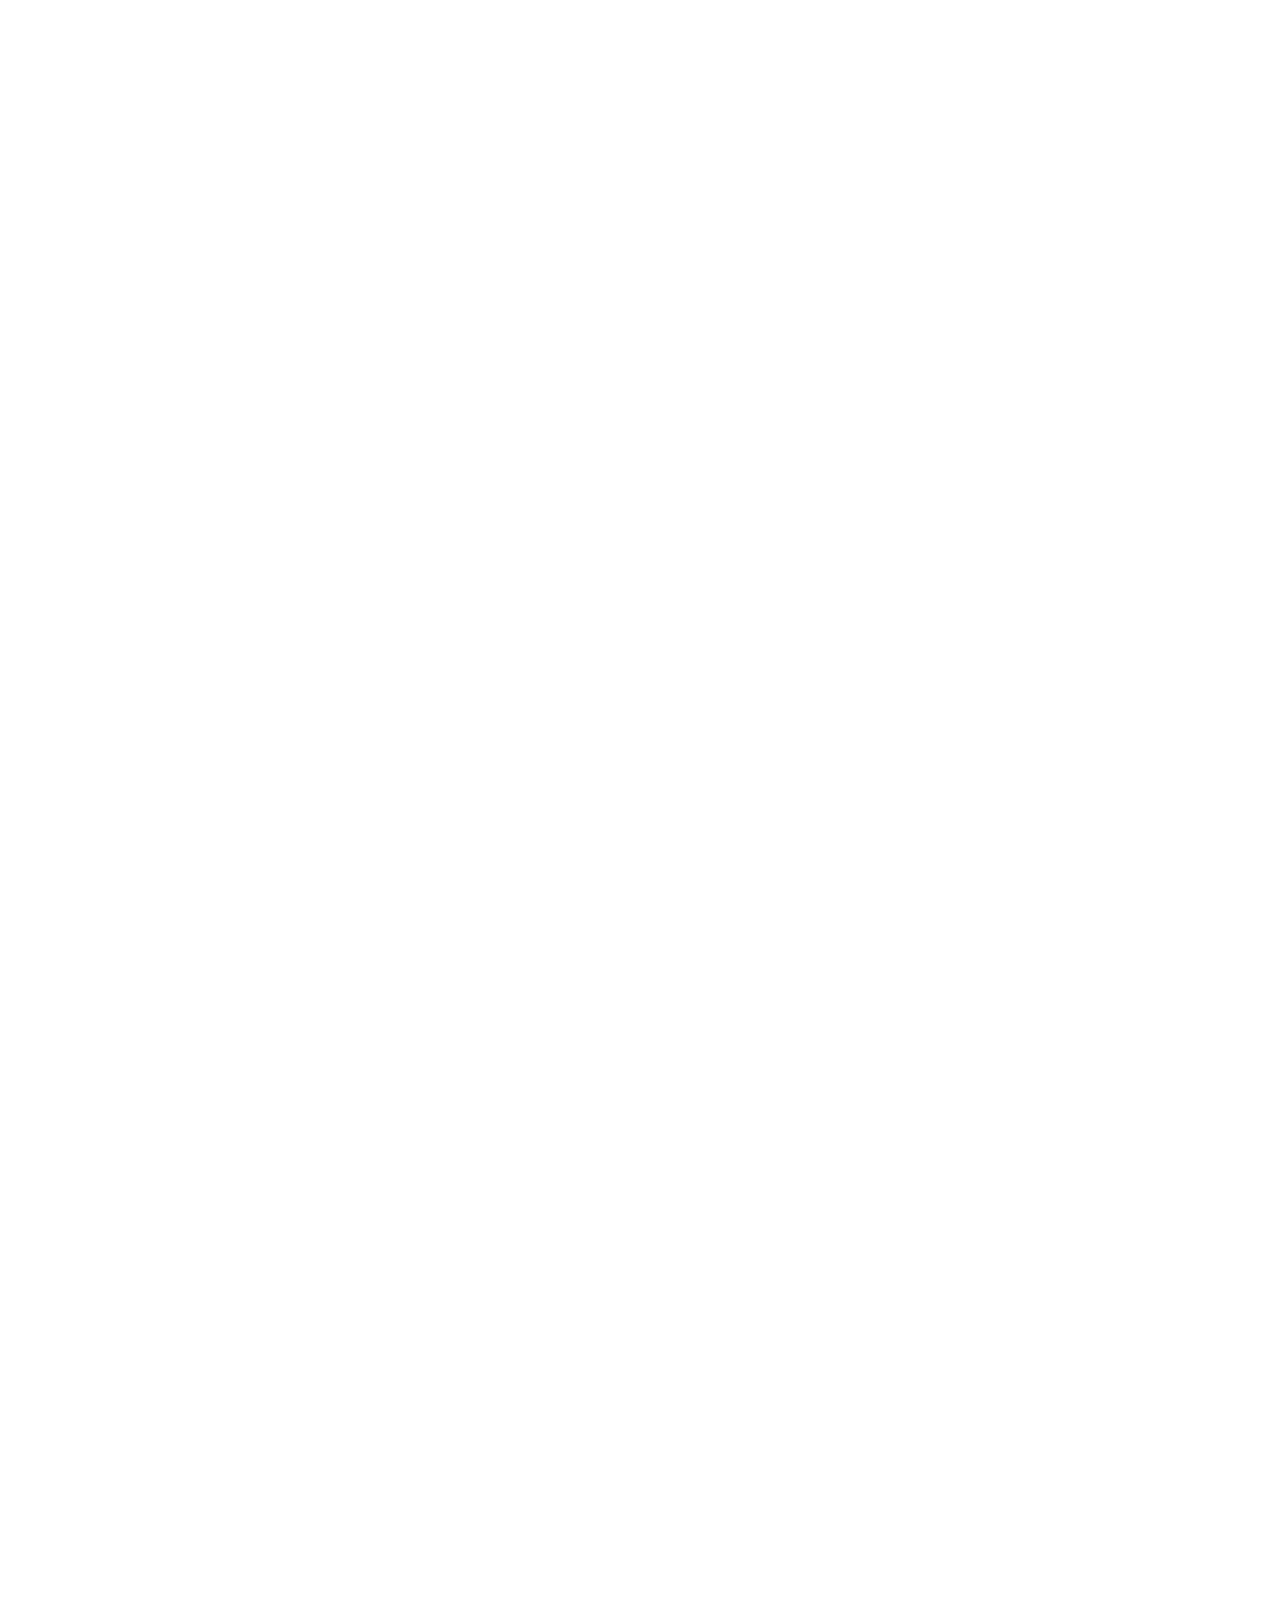
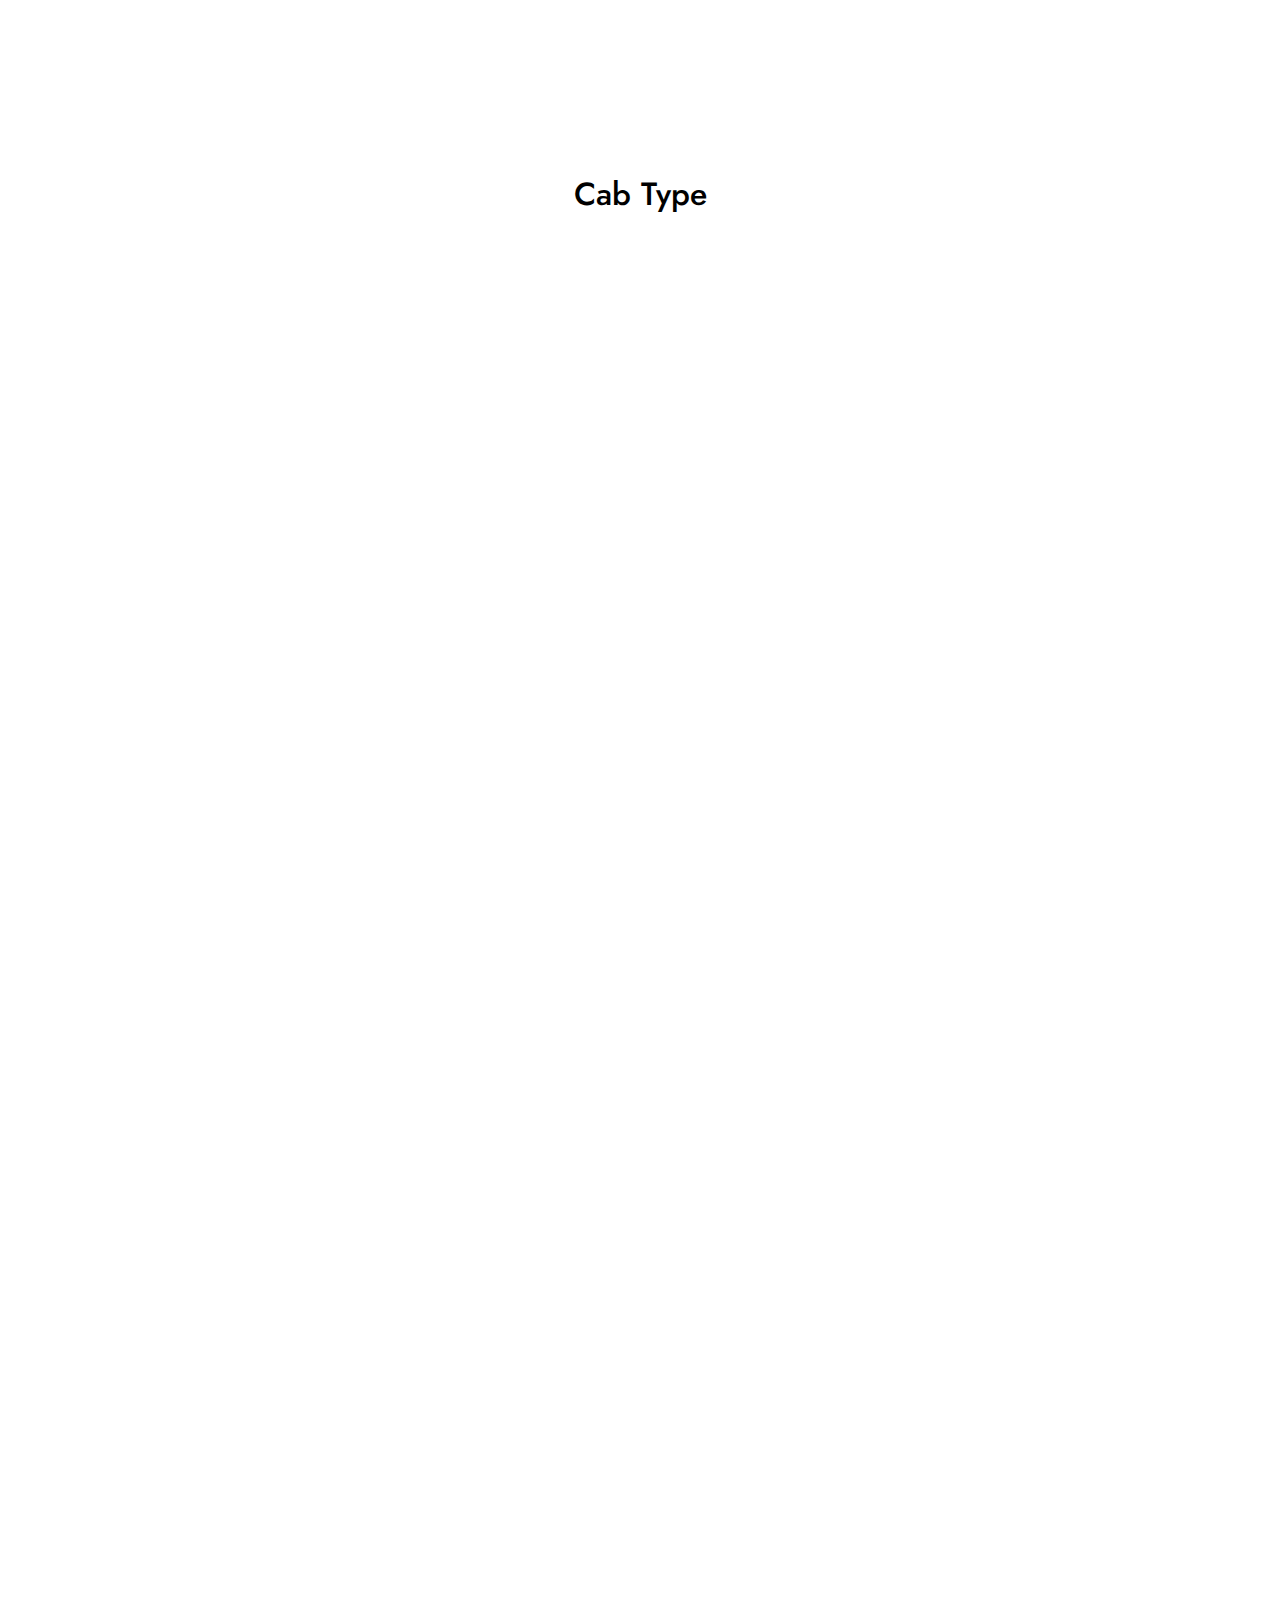
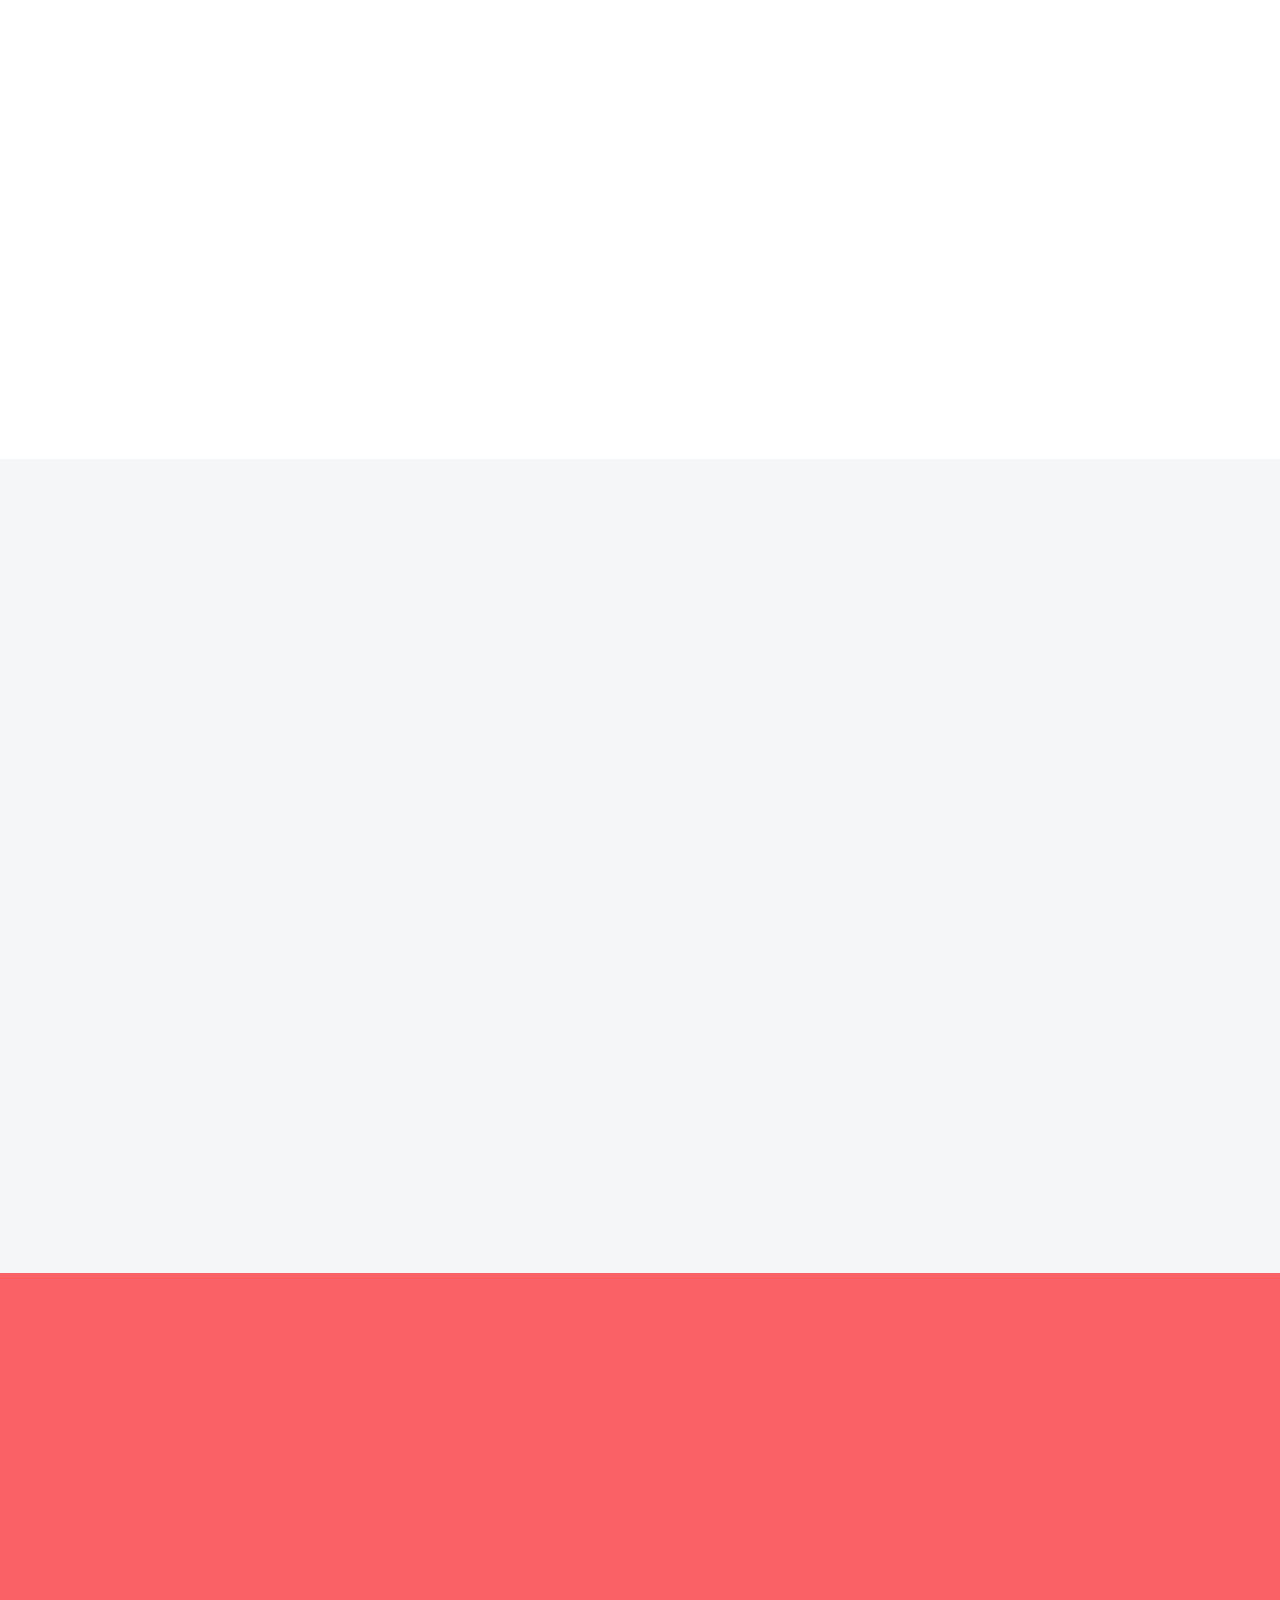
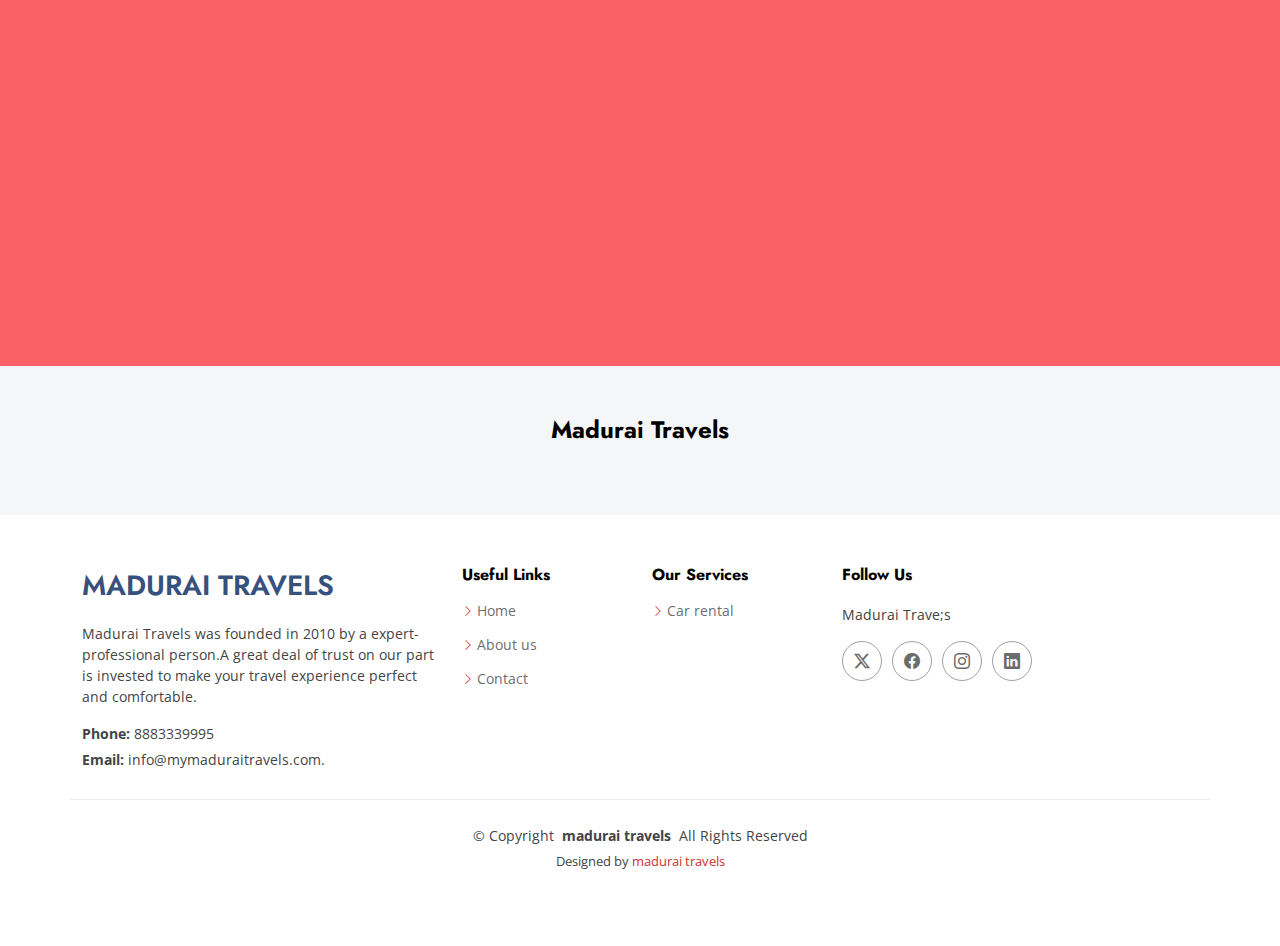
<file: index.html>
<!DOCTYPE html>
<html lang="en">

<head>
  <meta charset="utf-8">
  <meta content="width=device-width, initial-scale=1.0" name="viewport">
  <title>Madurai Travels</title>
  <meta content="" name="description">
  <meta content="" name="keywords">

  <!-- Favicons -->
  <link href="assets/img/websites/logo.jpeg" rel="icon">
  <link href="assets/img/apple-touch-icon.png" rel="apple-touch-icon">

  <!-- Fonts -->
  <link href="https://fonts.googleapis.com" rel="preconnect">
  <link href="https://fonts.gstatic.com" rel="preconnect" crossorigin>
  <link href="https://fonts.googleapis.com/css2?family=Open+Sans:ital,wght@0,300;0,400;0,500;0,600;0,700;0,800;1,300;1,400;1,500;1,600;1,700;1,800&family=Poppins:ital,wght@0,100;0,200;0,300;0,400;0,500;0,600;0,700;0,800;0,900;1,100;1,200;1,300;1,400;1,500;1,600;1,700;1,800;1,900&family=Jost:ital,wght@0,100;0,200;0,300;0,400;0,500;0,600;0,700;0,800;0,900;1,100;1,200;1,300;1,400;1,500;1,600;1,700;1,800;1,900&display=swap" rel="stylesheet">

  <!-- Vendor CSS Files -->
  <link href="assets/vendor/bootstrap/css/bootstrap.min.css" rel="stylesheet">
  <link href="assets/vendor/bootstrap-icons/bootstrap-icons.css" rel="stylesheet">
  <link href="assets/vendor/aos/aos.css" rel="stylesheet">
  <link href="assets/vendor/glightbox/css/glightbox.min.css" rel="stylesheet">
  <link href="assets/vendor/swiper/swiper-bundle.min.css" rel="stylesheet">

  <!-- Main CSS File -->
  <link href="assets/css/main.css" rel="stylesheet">

  <style>
    .animated-text {
      opacity: 0;
      transform: translateY(20px);
      animation: fadeInUpColor 2s ease-in-out forwards;
    }

    @keyframes fadeInUpColor {
      0% {
        opacity: 0;
        transform: translateY(20px);
        color: #000; /* Initial color */
      }
      50% {
      }
      100% {
        opacity: 1;
        transform: translateY(0);
      }
    }
  </style>

</head>

<body class="index-page">

  <header id="header" class="header d-flex align-items-center fixed-top">
    <div class="container-fluid container-xl position-relative d-flex align-items-center">

      <a href="index.html" class="logo d-flex align-items-center me-auto">
        <!-- Uncomment the line below if you also wish to use an image logo -->
        <!-- <img src="assets/img/logo.png" alt=""> -->
        <h1 class="sitename">Madurai Travels</h1>
      </a>

      <nav id="navmenu" class="navmenu">
        <ul>
          <li><a href="#" class="active">Home</a></li>
          <li><a href="#">About</a></li>
          <li><a href="#">Contact</a></li>
        </ul>
        <i class="mobile-nav-toggle d-xl-none bi bi-list"></i>
      </nav>

    </div>
  </header>

  <main class="main">

    <!-- Hero Section -->
    <section id="hero" class="hero section dark-background">

      <div class="container">
        <div class="row gy-4">
          <div class="col-lg-6 order-2 order-lg-1 d-flex flex-column justify-content-center" data-aos="zoom-out">
            <h1 class="animated-text">A mission to provide the world-class Touriest cabs and taxi service experience.</h1>
            <p style="
              color: #344154;
              line-height: 1.56;
              padding-top: 12px;
              font-size: 18px;
              font-weight: 400;
          "><span class="colors_sub"> MADURAI TRAVELS CAB SERVICE</span> is now available in several places, with thousands of delighted business partners and clients.</p>
          </div>
          <div class="col-lg-6 order-1 order-lg-2 hero-img" data-aos="zoom-out" data-aos-delay="200">
            <iframe src="https://lottie.host/embed/81c1a655-af19-4c17-a434-73b4d95b2a38/F8RUFJk5En.json" style = "border:none; margin: 0 auto; display: flex;
              border: none;
              margin: 0 auto;
              display: flex;
              width: 445px;
              height: 300px;
              margin-top: -90px;
          "></iframe>
          </div>
        </div>
      </div>

    </section><!-- /Hero Section -->

    <!-- Constructions Section -->
    <section id="services" class="services section">

      <!-- Section Title -->
      <div class="container section-title" data-aos="fade-up">
        <h2>Trip Types</h2>
      </div><!-- End Section Title -->

      <div class="container">

        <div class="row gy-4">

          <div class="col-lg-6 col-md-6" data-aos="fade-up" data-aos-delay="100">
            <div class="service-item  position-relative">
              <div class="icon">
                <img src="assets/img/websites/trip_types/intercity.jpeg" alt="" width="100">
              </div>
              <h3>INTERCITY</h3>
              <p>You can enjoy comfortable intra-city transportation with MADURAI TRAVELS using sedans, minivans, and microcars. There are no extra fees if you schedule your reservation for rush or festival days. Use Online to make cashless payments. 
              </p>
              
            </div>
          </div><!-- End Service Item -->

          <div class="col-lg-6 col-md-6" data-aos="fade-up" data-aos-delay="100">
            <div class="service-item  position-relative">
              <div class="icon">
                <img src="assets/img/websites/trip_types/outstation.jpeg" alt="" width="100">
              </div>
              <h3>Outstation</h3>
              <p>MADURAI TRAVELS offers 4 seater, 5 seater, 7 seater, 12 seater, and 14 seater vehicles for affordable and luxurious outstation trips with your family, friends, and relatives. MADURAI TRAVELS offers a variety of cab models and sizes for your convenience.
              </p>
              
            </div>
          </div><!-- End Service Item -->

          <div class="col-lg-6 col-md-6" data-aos="fade-up" data-aos-delay="100">
            <div class="service-item  position-relative">
              <div class="icon">
                <img src="assets/img/websites/trip_types/rental.jpeg" alt="" width="100">
              </div>
              <h3>Rental</h3>
              <p>MADURAI TAXI makes it easy for you to hire a cab on an hourly basis, so you don't have to worry about the number of stops or waiting time; you can hire from one hour to twelve hours as needed.
              </p>
              
            </div>
          </div><!-- End Service Item -->

          <div class="col-lg-6 col-md-6" data-aos="fade-up" data-aos-delay="100">
            <div class="service-item  position-relative">
              <div class="icon">
                <img src="assets/img/websites/trip_types/office.jpeg" alt="" width="100">
              </div>
              <h3>Corporate</h3>
              <p>MADURAI TRAVELS accelerates a better corporate travel experience.   100% policy compliance with the highest safety measures. We bill in accordance with best practices.  We've customized our procedures to match the billing patterns of major organizations. In certain circumstances, we also follow the method of receiving payment after sending the invoice.
              </p>
              
            </div>
          </div><!-- End Service Item -->

        </div>

      </div>

    </section><!-- /Services Section -->

    <section id="features" class="features section">

      <div class="container ">
          <h2 class="section-title">Cab Type</h2>

        <ul class="nav nav-tabs row  g-2 d-flex" data-aos="fade-up" data-aos-delay="100" role="tablist">

          <li class="nav-item col-3" role="presentation">
            <a class="nav-link active show" data-bs-toggle="tab" data-bs-target="#features-tab-1" aria-selected="true" role="tab">
              <h4>Sedan</h4>
            </a>
          </li><!-- End tab nav item -->

          <li class="nav-item col-3" role="presentation">
            <a class="nav-link" data-bs-toggle="tab" data-bs-target="#features-tab-2" aria-selected="false" tabindex="-1" role="tab">
              <h4>COMFORTABLE INNOVA
              </h4>
            </a><!-- End tab nav item -->

          </li>
          <li class="nav-item col-3" role="presentation">
            <a class="nav-link" data-bs-toggle="tab" data-bs-target="#features-tab-3" aria-selected="false" tabindex="-1" role="tab">
              <h4>LUXURY CRYSTA
              </h4>
            </a>
          </li><!-- End tab nav item -->

          <li class="nav-item col-3" role="presentation">
            <a class="nav-link" data-bs-toggle="tab" data-bs-target="#features-tab-4" aria-selected="false" tabindex="-1" role="tab">
              <h4>TEMPO TRAVELLER</h4>
            </a>
          </li><!-- End tab nav item -->

        </ul>

        <div class="tab-content" data-aos="fade-up" data-aos-delay="200">

          <div class="tab-pane fade active show" id="features-tab-1" role="tabpanel">
            <div class="row">
              <div class="col-lg-6 order-2 order-lg-1 mt-3 mt-lg-0 d-flex flex-column justify-content-center">
                <h3>A Complete Business Class Ride.
                </h3>
                <p class="fst-italic">
                  Make a nice and comfortable ride with MADURAI TRAVELS. Yes, MTS provides a complete business class experience in well-maintained business class vehicles. This segment's vehicles are sedans, which provide greater comfort during your journeys. Use these taxis for convenient family travel and work trips. Better suited for long journeys and outstations.....

                </p>
                <ul>
                  <li><i class="bi bi-check2-all"></i> <span>Well-maintained vehicles for a comfortable ride.</span></li>
                  <li><i class="bi bi-check2-all"></i> <span>Business class experience for work trips and family travel.</span></li>
                  <li><i class="bi bi-check2-all"></i> <span>Better suited for long journeys and outstations.</span></li>
                  <li><i class="bi bi-check2-all"></i> <span>Convenient and comfortable sedans.</span></li>
                </ul>
              </div>
              <div class="col-lg-6 order-1 order-lg-2 text-center">
                <img src="assets/img/websites/southindia-travels-sedan-car.jpg" alt="" class="img-fluid">
              </div>
            </div>

              <!-- ADVERTISERS SERVICE CARD -->
            <div id="advertisers" class="advertisers-service-sec ">
              <div class="pricings">
                <div class="row mt-5 mt-md-4 row-cols-1 row-cols-sm-1 row-cols-md-3 justify-content-center">
                  <div class="col">
                    <div class="service-card animated-card">
                      <h3 class="text-center">MINIMUM</h3>
                      <p class="text-center">( City Limit )</p>
                      <table class="table table-borderless text-center">
                        <tbody>
                          <tr>
                            <td>Package:</td>
                            <td class="price">₹ 2750</td>
                          </tr>
                          <tr>
                            <td>Extra Per Km:</td>
                            <td class="price">₹ 13</td>
                          </tr>
                          <tr>
                            <td>Time Limit:</td>
                            <td class="price">12 Hr</td>
                          </tr>
                          <tr>
                            <td>Extra Hours:</td>
                            <td class="price">₹ 150</td>
                          </tr>
                          <tr>
                            <td colspan="2">Package Free Km: 100</td>
                          </tr>
                        </tbody>
                      </table>
                      <button class="btn btn-getstarted btn-11">Book now<div class="dot"></div></button>
                    </div>
                  </div>

                  <div class="col">
                    <div class="service-card animated-card">
                      <h3 class="text-center">INTERCITY</h3>
                      <p class="text-center">( Day Rent Based )</p>
                      <table class="table table-borderless">
                        <tbody>
                          <tr>
                            <td>Per Day Rent:</td>
                            <td class="price">₹ 1000</td>
                          </tr>
                          <tr>
                            <td>Driver Bata:</td>
                            <td class="price">₹ 750</td>
                          </tr>
                          <tr>
                            <td>Per Km Cost:</td>
                            <td class="price">₹ 10</td>
                          </tr>
                          <tr>
                            <td>Night Halt:</td>
                            <td class="price">₹ 250</td>
                          </tr>
                          <tr>
                            <td colspan="2" class="text-center">Below 0-300 Km Per Day</td>
                          </tr>
                        </tbody>
                      </table>
                      <a href="#" class="btn btn-getstarted btn-block">Book Now</a>
                    </div>
                  </div>

                  <div class="col">
                    <div class="service-card animated-card">
                      <h3 class="text-center">LONG JOURNEY</h3>
                      <p class="text-center">( Km Based Rent )</p>
                      <table class="table table-borderless">
                        <tbody>
                          <tr>
                            <td>Per Km Cost:</td>
                            <td class="price">₹ 13</td>
                          </tr>
                          <tr>
                            <td>Driver Bata:</td>
                            <td class="price">₹ 750</td>
                          </tr>
                          <tr>
                            <td>Night Halt:</td>
                            <td class="price">₹ 250</td>
                          </tr>
                          <tr>
                            <td>Time Limit:</td>
                            <td class="price">12 Hr</td>
                          </tr>
                          <tr>
                            <td colspan="2" class="text-center">Above 300 Km Per Day</td>
                          </tr>
                        </tbody>
                      </table>
                      <a href="#" class="btn btn-getstarted btn-block">Book Now</a>
                    </div>
                  </div>
                </div>
              </div>
            </div>
        <!-- ADVERTISERS SERVICE CARD ENDED -->
          </div><!-- End tab content item -->

          <div class="tab-pane fade" id="features-tab-2" role="tabpanel">
            <div class="row">
              <div class="col-lg-6 order-2 order-lg-1 mt-3 mt-lg-0 d-flex flex-column justify-content-center">
                <h3>New experience of motoring

                </h3>
                <p class="fst-italic">
                  Take your family along and enjoy long, wonderful travels with MADURAI TRAVELS. Yes, MTS currently offers Innova and SUVs for outstation rentals. MTS also offers hourly rentals. Enjoy your neighborhood picnics, shopping, wedding receptions, and business meetings with MTS.

                </p>
                <ul>
                  <li><i class="bi bi-check2-all"></i> <span>Well-maintained vehicles for a comfortable ride.</span></li>
                  <li><i class="bi bi-check2-all"></i> <span>Business class experience for work trips and family travel.</span></li>
                  <li><i class="bi bi-check2-all"></i> <span>Better suited for long journeys and outstations.</span></li>
                  <li><i class="bi bi-check2-all"></i> <span>Convenient and comfortable sedans.</span></li>
                </ul>
              </div>
              <div class="col-lg-6 order-1 order-lg-2 text-center">
                <img src="assets/img/websites/southindia-travels-innova-car.jpg" alt="" class="img-fluid">
              </div>
            </div>

            <!-- ADVERTISERS SERVICE CARD -->
            <div id="advertisers" class="advertisers-service-sec ">
              <div class="pricings">
                <div class="row mt-5 mt-md-4 row-cols-1 row-cols-sm-1 row-cols-md-3 justify-content-center">
                  <div class="col">
                    <div class="service-card animated-card">
                      <h3 class="text-center">MINIMUM</h3>
                      <p class="text-center">( City Limit )</p>
                      <table class="table table-borderless text-center">
                        <tbody>
                          <tr>
                            <td>Package:</td>
                            <td class="price">₹ 3500</td>
                          </tr>
                          <tr>
                            <td>Extra Per Km:</td>
                            <td class="price">₹ 17</td>
                          </tr>
                          <tr>
                            <td>Time Limit:</td>
                            <td class="price">12 Hr</td>
                          </tr>
                          <tr>
                            <td>Extra Hours:</td>
                            <td class="price">₹ 200</td>
                          </tr>
                          <tr>
                            <td colspan="2">Package Free Km: 100</td>
                          </tr>
                        </tbody>
                      </table>
                      <a href="#" class="btn btn-getstarted btn-block">Book Now</a>
                    </div>
                  </div>

                  <div class="col">
                    <div class="service-card animated-card">
                      <h3 class="text-center">INTERCITY</h3>
                      <p class="text-center">( Day Rent Based )</p>
                      <table class="table table-borderless">
                        <tbody>
                          <tr>
                            <td>Per Day Rent:</td>
                            <td class="price">₹ 1500</td>
                          </tr>
                          <tr>
                            <td>Driver Bata:</td>
                            <td class="price">₹ 750</td>
                          </tr>
                          <tr>
                            <td>Per Km Cost:</td>
                            <td class="price">₹ 12</td>
                          </tr>
                          <tr>
                            <td>Night Halt:</td>
                            <td class="price">₹ 250</td>
                          </tr>
                          <tr>
                            <td colspan="2" class="text-center">Below 0-300 Km Per Day</td>
                          </tr>
                        </tbody>
                      </table>
                      <a href="#" class="btn btn-getstarted btn-block">Book Now</a>
                    </div>
                  </div>

                  <div class="col">
                    <div class="service-card animated-card">
                      <h3 class="text-center">LONG JOURNEY</h3>
                      <p class="text-center">( Km Based Rent )</p>
                      <table class="table table-borderless">
                        <tbody>
                          <tr>
                            <td>Per Km Cost:</td>
                            <td class="price">₹ 17</td>
                          </tr>
                          <tr>
                            <td>Driver Bata:</td>
                            <td class="price">₹ 750</td>
                          </tr>
                          <tr>
                            <td>Night Halt:</td>
                            <td class="price">₹ 250</td>
                          </tr>
                          <tr>
                            <td>Time Limit:</td>
                            <td class="price">12 Hr</td>
                          </tr>
                          <tr>
                            <td colspan="2" class="text-center">Above 300 Km Per Day</td>
                          </tr>
                        </tbody>
                      </table>
                      <a href="#" class="btn btn-getstarted btn-block">Book Now</a>
                    </div>
                  </div>
                </div>
              </div>
            </div>
        <!-- ADVERTISERS SERVICE CARD ENDED -->


          </div><!-- End tab content item -->

          <div class="tab-pane fade" id="features-tab-3" role="tabpanel">
            <div class="row">
              <div class="col-lg-6 order-2 order-lg-1 mt-3 mt-lg-0 d-flex flex-column justify-content-center">
                <h3>New experience of Traveling

                </h3>
                <p class="fst-italic">
                  Take your family along and enjoy long, wonderful travels with MADURAI TRAVELS. Yes, MTS currently offers Luxury Toyota Crysta for outstation rentals. Enjoy your neighborhood picnics, shopping, wedding receptions, and business meetings with MTS.

                </p>
                <ul>
                  <li><i class="bi bi-check2-all"></i> <span>Well-maintained vehicles for a comfortable ride.</span></li>
                  <li><i class="bi bi-check2-all"></i> <span>Business class experience for work trips and family travel.</span></li>
                  <li><i class="bi bi-check2-all"></i> <span>Better suited for long journeys and outstations.</span></li>
                  <li><i class="bi bi-check2-all"></i> <span>Convenient and comfortable sedans.</span></li>
                </ul>
              </div>
              <div class="col-lg-6 order-1 order-lg-2 text-center">
                <img src="assets/img/websites/southindia-travels-crysta-car.jpg" alt="" class="img-fluid">
              </div>
            </div>

            <!-- ADVERTISERS SERVICE CARD -->
            <div id="advertisers" class="advertisers-service-sec ">
              <div class="pricings">
                <div class="row mt-5 mt-md-4 row-cols-1 row-cols-sm-1 row-cols-md-3 justify-content-center">
                  <div class="col">
                    <div class="service-card animated-card">
                      <h3 class="text-center">MINIMUM</h3>
                      <p class="text-center">( City Limit )</p>
                      <table class="table table-borderless text-center">
                        <tbody>
                          <tr>
                            <td>Package:</td>
                            <td class="price">₹ 4500</td>
                          </tr>
                          <tr>
                            <td>Extra Per Km:</td>
                            <td class="price">₹ 20</td>
                          </tr>
                          <tr>
                            <td>Time Limit:</td>
                            <td class="price">12 Hr</td>
                          </tr>
                          <tr>
                            <td>Extra Hours:</td>
                            <td class="price">₹ 250</td>
                          </tr>
                          <tr>
                            <td colspan="2">Package Free Km: 100</td>
                          </tr>
                        </tbody>
                      </table>
                      <a href="#" class="btn btn-getstarted btn-block">Book Now</a>
                    </div>
                  </div>

                  <div class="col">
                    <div class="service-card animated-card">
                      <h3 class="text-center">INTERCITY</h3>
                      <p class="text-center">( Day Rent Based )</p>
                      <table class="table table-borderless">
                        <tbody>
                          <tr>
                            <td>Per Day Rent:</td>
                            <td class="price">₹ 2000</td>
                          </tr>
                          <tr>
                            <td>Driver Bata:</td>
                            <td class="price">₹ 750</td>
                          </tr>
                          <tr>
                            <td>Per Km Cost:</td>
                            <td class="price">₹ 10</td>
                          </tr>
                          <tr>
                            <td>Night Halt:</td>
                            <td class="price">₹ 250</td>
                          </tr>
                          <tr>
                            <td colspan="2" class="text-center">Below 0-300 Km Per Day</td>
                          </tr>
                        </tbody>
                      </table>
                      <a href="#" class="btn btn-getstarted btn-block">Book Now</a>
                    </div>
                  </div>

                  <div class="col">
                    <div class="service-card animated-card">
                      <h3 class="text-center">LONG JOURNEY</h3>
                      <p class="text-center">( Km Based Rent )</p>
                      <table class="table table-borderless">
                        <tbody>
                          <tr>
                            <td>Per Km Cost:</td>
                            <td class="price">₹ 20</td>
                          </tr>
                          <tr>
                            <td>Driver Bata:</td>
                            <td class="price">₹ 750</td>
                          </tr>
                          <tr>
                            <td>Night Halt:</td>
                            <td class="price">₹ 250</td>
                          </tr>
                          <tr>
                            <td>Time Limit:</td>
                            <td class="price">12 Hr</td>
                          </tr>
                          <tr>
                            <td colspan="2" class="text-center">Above 300 Km Per Day</td>
                          </tr>
                        </tbody>
                      </table>
                      <a href="#" class="btn btn-getstarted btn-block">Book Now</a>
                    </div>
                  </div>
                </div>
              </div>
            </div>
        <!-- ADVERTISERS SERVICE CARD ENDED -->


          </div><!-- End tab content item -->

          <div class="tab-pane fade" id="features-tab-4" role="tabpanel">
            <div class="row">
              <div class="col-lg-6 order-2 order-lg-1 mt-3 mt-lg-0 d-flex flex-column justify-content-center">
                <h3>We bring you to the future Travel.

                </h3>
                <p class="fst-italic">
                  ooking for dependable and pleasant transportation for your future trip. We specialize in delivering high-quality travel solutions that make your visits joyful and stress-free.
Our Fleet Discover our excellent inventory of vehicles, which includes spacious tempo travelers with 12 seats, 14 seats, and 18 seats. Whatever your trip group size, we have the right vehicle for you.
Our cars are kept to the highest standards and are outfitted with modern facilities to ensure a safe and enjoyable journey for all customers.

                </p>
                <ul>
                  <li><i class="bi bi-check2-all"></i> <span>Well-maintained vehicles for a comfortable ride.</span></li>
                  <li><i class="bi bi-check2-all"></i> <span>Business class experience for work trips and family travel.</span></li>
                  <li><i class="bi bi-check2-all"></i> <span>Better suited for long journeys and outstations.</span></li>
                  <li><i class="bi bi-check2-all"></i> <span>Convenient and comfortable sedans.</span></li>
                </ul>
              </div>
              <div class="col-lg-6 order-1 order-lg-2 text-center">
                <img src="assets/img/websites/southindia-travels-tempo-car.jpg" alt="" class="img-fluid">
              </div>
            </div>

            <!-- ADVERTISERS SERVICE CARD -->
            <div id="advertisers" class="advertisers-service-sec ">
              <div class="pricings">
                <div class="row mt-5 mt-md-4 row-cols-1 row-cols-sm-1 row-cols-md-3 justify-content-center">
                  <div class="col">
                    <div class="service-card animated-card">
                      <h3 class="text-center">MINIMUM</h3>
                      <p class="text-center">( City Limit )</p>
                      <table class="table table-borderless text-center">
                        <tbody>
                          <tr>
                            <td>Package:</td>
                            <td class="price">₹ 4600</td>
                          </tr>
                          <tr>
                            <td>Extra Per Km:</td>
                            <td class="price">₹ 22</td>
                          </tr>
                          <tr>
                            <td>Time Limit:</td>
                            <td class="price">12 Hr</td>
                          </tr>
                          <tr>
                            <td>Extra Hours:</td>
                            <td class="price">₹ 300</td>
                          </tr>
                          <tr>
                            <td colspan="2">Package Free Km: 100</td>
                          </tr>
                        </tbody>
                      </table>
                      <a href="#" class="btn btn-getstarted btn-block">Book Now</a>
                    </div>
                  </div>

                  <div class="col">
                    <div class="service-card animated-card">
                      <h3 class="text-center">INTERCITY</h3>
                      <p class="text-center">( Day Rent Based )</p>
                      <table class="table table-borderless">
                        <tbody>
                          <tr>
                            <td>Per Day Rent:</td>
                            <td class="price">₹ 2250</td>
                          </tr>
                          <tr>
                            <td>Driver Bata:</td>
                            <td class="price">₹ 750</td>
                          </tr>
                          <tr>
                            <td>Per Km Cost:</td>
                            <td class="price">₹ 16</td>
                          </tr>
                          <tr>
                            <td>Night Halt:</td>
                            <td class="price">₹ 300</td>
                          </tr>
                          <tr>
                            <td colspan="2" class="text-center">Below 0-300 Km Per Day</td>
                          </tr>
                        </tbody>
                      </table>
                      <a href="#" class="btn btn-getstarted btn-block">Book Now</a>
                    </div>
                  </div>

                  <div class="col">
                    <div class="service-card animated-card">
                      <h3 class="text-center">LONG JOURNEY</h3>
                      <p class="text-center">( Km Based Rent )</p>
                      <table class="table table-borderless">
                        <tbody>
                          <tr>
                            <td>Per Km Cost:</td>
                            <td class="price">₹ 23</td>
                          </tr>
                          <tr>
                            <td>Driver Bata:</td>
                            <td class="price">₹ 750</td>
                          </tr>
                          <tr>
                            <td>Time Limit:</td>
                            <td class="price">12 Hr</td>
                          </tr>
                          <tr>
                            <td>Night Halt:</td>
                            <td class="price">₹ 300</td>
                          </tr>
                          
                          <tr>
                            <td colspan="2" class="text-center">Above 300 Km Per Day</td>
                          </tr>
                        </tbody>
                      </table>
                      <a href="#" class="btn btn-getstarted btn-block">Book Now</a>
                    </div>
                  </div>
                </div>
              </div>
            </div>
        <!-- ADVERTISERS SERVICE CARD ENDED -->


          </div><!-- End tab content item -->

        </div>

      </div>

    </section><!-- /Features Section -->

    <!-- Recent Posts Section -->
    <section id="recent-posts" class="recent-posts section">

      <!-- Section Title -->
      <div class="container section-title" data-aos="fade-up">
        <h2>Tour packages
        </h2> 
      </div><!-- End Section Title -->

      <div class="container">

        <div class="row gy-4">

          <div class="col-xl-4 col-md-6" data-aos="fade-up" data-aos-delay="100">
            <article>

              <div class="post-img">
                <img src="assets/img/websites/self-drive-car-rentals-500x500.webp" alt="" class="img-fluid" style="height: 260px; width: 500px;">
              </div>

              <h2 class="title">
                <a href="#">Get discounts of up to 5% on your tour reservations..</a>
              </h2>

              <p class="post-category"> "Friend for the Road" Promise. Continue checking out...</p>
            </article>
          </div><!-- End post list item -->

          <div class="col-xl-4 col-md-6" data-aos="fade-up" data-aos-delay="100">
            <article>

              <div class="post-img">
                <img src="assets/img/websites/depositphotos_15251551-stock-illustration-car-rent.jpg" alt="" class="img-fluid" style="height: 260px; width: 500px;">
              </div>

              <h2 class="title">
                <a href="#">Get up to Rs. 500 discount.</a>
              </h2>

              <p class="post-category">Save Rs.500 on your first ride with MTS. Discount applies only to new MTA guests.</p>
            </article>
          </div><!-- End post list item -->

          <div class="col-xl-4 col-md-6" data-aos="fade-up" data-aos-delay="100">
            <article>

              <div class="post-img">
                <img src="assets/img/websites/Should-I-Buy-a-Rental-Car-400x290.png" alt="" class="img-fluid" style="height: 260px; width: 500px;">
              </div>

              <h2 class="title">
                <a href="#">FREE ASSURED GIFT WITH EVERY TRIP
                </a>
              </h2>

              <p class="post-category">Use MTS promo code FREEDOM to receive any of the above as a guaranteed free gift with your TRIP. It's like receiving a return gift from a...</p>
            </article>
          </div><!-- End post list item -->

        </div><!-- End recent posts list -->

      </div>

    </section><!-- /Recent Posts Section -->


    <!-- Team Section -->
    <section id="team" class="team section light-background">

      <!-- Section Title -->
      <div class="container section-title" data-aos="fade-up">
        <h2>Beautiful and customizable tour packages</h2>
      </div><!-- End Section Title -->

      <div class="container">

        <div class="row gy-5">

          <div class="col-lg-4 col-md-6 member" data-aos="fade-up" data-aos-delay="100">
            <div class="member-img">
              <img src="assets/img/websites/3-days-madurai-kodaikanal-tour-packages.jpg" class="img-fluid" alt="">
            </div>
            <div class="member-info text-center">
              <h4>Madurai to Kodaikanal</h4>
            </div>
          </div><!-- End Team Member -->

          <div class="col-lg-4 col-md-6 member" data-aos="fade-up" data-aos-delay="100">
            <div class="member-img">
              <img src="assets/img/websites/3-days-madurai-rameswaram-tour-packages.jpg" class="img-fluid" alt="">
            </div>
            <div class="member-info text-center">
              <h4>Madurai to Rameshwaram</h4>
            </div>
          </div><!-- End Team Member -->

          <div class="col-lg-4 col-md-6 member" data-aos="fade-up" data-aos-delay="100">
            <div class="member-img">
              <img src="assets/img/websites/5-days-4-nights-madurai-to-trivandrum-tour-packages.jpg" class="img-fluid" alt="">
            </div>
            <div class="member-info text-center">
              <h4>Madurai to Trivandrum</h4>
            </div>
          </div><!-- End Team Member -->

          <div class="col-lg-4 col-md-6 member" data-aos="fade-up" data-aos-delay="100">
            <div class="member-img">
              <img src="assets/img/websites/10-days-9-nights-madurai-to-kochi-tour-packages.jpg" class="img-fluid" alt="">
            </div>
            <div class="member-info text-center">
              <h4>Madurai to Kochi</h4>
            </div>
          </div><!-- End Team Member -->

          <div class="col-lg-4 col-md-6 member" data-aos="fade-up" data-aos-delay="100">
            <div class="member-img">
              <img src="assets/img/websites/5-days-4-nights-madurai-to-trivandrum-tour-packages.jpg" class="img-fluid" alt="">
            </div>
            <div class="member-info text-center">
              <h4>Madurai to Trivandrum</h4>
            </div>
          </div><!-- End Team Member -->

          <div class="col-lg-4 col-md-6 member" data-aos="fade-up" data-aos-delay="100">
            <div class="member-img">
              <img src="assets/img/websites/6-days-5-nights-madurai-to-trivandrum-tour-packages.jpg" class="img-fluid" alt="">
            </div>
            <div class="member-info text-center">
              <h4>Madurai to Trivandrum</h4>
            </div>
          </div><!-- End Team Member -->


        </div>

      </div>

    </section><!-- /Team Section -->

    <section id="testimonials" class="testimonials section dark-background">

      <!-- <img src="assets/img/istockphoto-1186679390-612x612.jpg" class="testimonials-bg" alt=""> -->

      <div class="container section-title" data-aos="fade-up" data-aos-delay="100">
          <h2 style="color: #fff;">Features</h2>

        <div class="swiper init-swiper">
          <script type="application/json" class="swiper-config">
            {
              "loop": true,
              "speed": 600,
              "autoplay": {
                "delay": 10000
              },
              "slidesPerView": "auto",
              "pagination": {
                "el": ".swiper-pagination",
                "type": "bullets",
                "clickable": true
              }
            }
          </script>
          <div class="swiper-wrapper">

            <div class="swiper-slide">
              <div class="testimonial-item">
                <img src="assets/img/websites/features/support.jpeg" class="testimonial-img" alt="">
                <h2 style="color: #fff;">At your finger tips are:
                </h2>
                <p>
                  <i class="bi bi-quote quote-icon-left"></i>
                  <span style="color: #fff; font-size: 21px;">Experienced travel experts with well furnished South India travel plans
                    Theme based flexible South India travel and holiday itineraries
                    Exclusive travel tips just right for your perennial travel needs
                    A wide choice of pre-package South India holiday packages</span>
                  <i class="bi bi-quote quote-icon-right"></i>
                </p>
              </div>
            </div><!-- End testimonial item -->

            <div class="swiper-slide">
              <div class="testimonial-item">
                <img src="assets/img/websites/features/booking.jpeg" class="testimonial-img" alt="">
                <h2 style="color: #fff;">WHATSAPP Booking                  :
                </h2>
                <p>
                  <i class="bi bi-quote quote-icon-left"></i>
                  <span style="color: #fff; font-size: 21px;">MTS offers two booking methods to make reservations more simple and convenient. We work around the clock, all year. Customers can book cabs via MTS WHATSAPP or by calling the booking number 8883339995. Customers will receive an instant SMS confirmation with the booked cab number after each booking. MTS has a customer service forum that works throughout ordinary business hours to assist customers with their questions and complaints.</span>
                  <i class="bi bi-quote quote-icon-right"></i>
                </p>
              </div>
            </div><!-- End testimonial item -->

            <div class="swiper-slide">
              <div class="testimonial-item">
                <img src="assets/img/websites/features/gps.jpeg" class="testimonial-img" alt="">
                <h2 style="color: #fff;">GPS Tracking System
                  :
                </h2>
                <p>
                  <i class="bi bi-quote quote-icon-left"></i>
                  <span style="color: #fff; font-size: 21px;">To ensure your safety, we track our cars' present locations. Customers can also share the live ride location with their family members.
                  </span>
                  <i class="bi bi-quote quote-icon-right"></i>
                </p>
              </div>
            </div><!-- End testimonial item -->

            <div class="swiper-slide">
              <div class="testimonial-item">
                <img src="assets/img/websites/features/bill.jpeg" class="testimonial-img" alt="">
                <h2 style="color: #fff;">Bill on WhatsApp. 

                </h2>
                <p>
                  <i class="bi bi-quote quote-icon-left"></i>
                  <span style="color: #fff; font-size: 21px;">We send the invoice for each ride to the consumer via WHATSAPP link. Customers who book over the phone will also receive an invoice via a WHATSAPP link.</span>
                  <i class="bi bi-quote quote-icon-right"></i>
                </p>
              </div>
            </div><!-- End testimonial item -->

            <div class="swiper-slide">
              <div class="testimonial-item">
                <img src="assets/img/websites/features/celp.jpeg" class="testimonial-img" alt="">
                <h2 style="color: #fff;">Entertainment
                </h2>
                <p>
                  <i class="bi bi-quote quote-icon-left"></i>
                  <span style="color: #fff; font-size: 21px;">MTS taxis give information as well as entertainment during your trip. We insist on installing a music system for entertainment and newspapers for information to keep you engaged and at ease.</span>
                  <i class="bi bi-quote quote-icon-right"></i>
                </p>
              </div>
            </div><!-- End testimonial item -->

            <div class="swiper-slide">
              <div class="testimonial-item">
                <img src="assets/img/websites/features/package.jpeg" class="testimonial-img" alt="">
                <h2 style="color: #fff;">MTS Custom Packages.

                </h2>
                <p>
                  <i class="bi bi-quote quote-icon-left"></i>
                  <span style="color: #fff; font-size: 21px;">We do offer personalized rental programs based on our customers' needs. Customers can hire a taxi for a local drop, hourly rental, day rental, outstation drop, or outstation return travel... We operate hatchbacks, sedans, Innovas, and Travellers. Customers can choose the car that best meets their needs.
                  </span>
                  <i class="bi bi-quote quote-icon-right"></i>
                </p>
              </div>
            </div><!-- End testimonial item -->

            <div class="swiper-slide">
              <div class="testimonial-item">
                <img src="assets/img/websites/features/air.jpeg" class="testimonial-img" alt="">
                <h2 style="color: #fff;">All air-conditioned taxis

                </h2>
                <p>
                  <i class="bi bi-quote quote-icon-left"></i>
                  <span style="color: #fff; font-size: 21px;">All cabs are strictly air-conditioned, so you may enjoy your city and outstation travels as cozy, comfortable, and uninterrupted as possible with MTS.</span>
                  <i class="bi bi-quote quote-icon-right"></i>
                </p>
              </div>
            </div><!-- End testimonial item -->

            <div class="swiper-slide">
              <div class="testimonial-item">
                <img src="assets/img/websites/features/customer.jpeg" class="testimonial-img" alt="">
                <h2 style="color: #fff;">Professional chauffeurs

                </h2>
                <p>
                  <i class="bi bi-quote quote-icon-left"></i>
                  <span style="color: #fff; font-size: 21px;">Every chauffeur at MTS is thoroughly trained. They can provide you with the best riding experience you expect. Enjoy the ride; they serve the best.</span>
                  <i class="bi bi-quote quote-icon-right"></i>
                </p>
              </div>
            </div><!-- End testimonial item -->

            <div class="swiper-slide">
              <div class="testimonial-item">
                <img src="assets/img/websites/features/customer.jpeg" class="testimonial-img" alt="">
                <h2 style="color: #fff;">Customer Support 


                </h2>
                <p>
                  <i class="bi bi-quote quote-icon-left"></i>
                  <span style="color: #fff; font-size: 21px;">We do have dedicated customer service representatives who work throughout conventional business hours. Customers can submit their inquiries and complaints.


                    Email complaints to info@mymaduraitravels.com.</span>
                  <i class="bi bi-quote quote-icon-right"></i>
                </p>
              </div>
            </div><!-- End testimonial item -->

          </div>
          <div class="swiper-pagination"></div>
        </div>

      </div>

    </section><!-- /Testimonials Section -->

    <footer id="footer" class="footer">

      <div class="footer-newsletter">
        <div class="container">
          <div class="row justify-content-center text-center">
            <div class="col-lg-6">
              <!-- <img src="assets/img/websites/logo.jpeg" alt=""> -->
              <h4>Madurai Travels</h4>
            </div>
          </div>
        </div>
      </div>
  
      <div class="container footer-top">
        <div class="row gy-4">
          <div class="col-lg-4 col-md-6 footer-about">
            <a href="index.html" class="d-flex align-items-center">
              <!-- <img src="assets/img/websites/logo.jpeg" alt=""> -->
            <span class="sitename">Madurai Travels</span>

            </a>
            <div class="footer-contact pt-3">
              <p>Madurai Travels was founded in 2010 by a expert-professional person.A great deal of trust on our part is invested to make your travel experience perfect and comfortable.</p>
              
              <p class="mt-3"><strong>Phone:</strong> <span> 8883339995</span></p>
              <p><strong>Email:</strong> <span>info@mymaduraitravels.com.</span></p>
            </div>
          </div>
  
          <div class="col-lg-2 col-md-3 footer-links">
            <h4>Useful Links</h4>
            <ul>
              <li><i class="bi bi-chevron-right"></i> <a href="#">Home</a></li>
              <li><i class="bi bi-chevron-right"></i> <a href="#">About us</a></li>
              <li><i class="bi bi-chevron-right"></i> <a href="#">Contact</a></li>
            </ul>
          </div>
  
          <div class="col-lg-2 col-md-3 footer-links">
            <h4>Our Services</h4>
            <ul>
              <li><i class="bi bi-chevron-right"></i> <a href="#">Car rental</a></li>
            </ul>
          </div>
  
          <div class="col-lg-4 col-md-12">
            <h4>Follow Us</h4>
            <p>Madurai Trave;s</p>
            <div class="social-links d-flex">
              <a href=""><i class="bi bi-twitter-x"></i></a>
              <a href=""><i class="bi bi-facebook"></i></a>
              <a href=""><i class="bi bi-instagram"></i></a>
              <a href=""><i class="bi bi-linkedin"></i></a>
            </div>
          </div>
  
        </div>
      </div>
  
      <div class="container copyright text-center mt-4">
        <p>© <span>Copyright</span> <strong class="px-1 sitename">madurai travels</strong> <span>All Rights Reserved</span></p>
        <div class="credits">
          Designed by <a href="#">madurai travels</a>
        </div>
      </div>
  
    </footer>
    

  <!-- Scroll Top -->
  <a href="#" id="scroll-top" class="scroll-top d-flex align-items-center justify-content-center"><i class="bi bi-arrow-up-short"></i></a>

  <!-- Preloader -->
  <!-- <div id="preloader"></div> -->
  <div id="preloader" >
  <iframe src="https://lottie.host/embed/4d5561bd-fd66-4c46-803c-5baa0ef868ca/lCppoitT3L.json" id="pre" style = "
    border: none;
    height: 200px;
    width: 200px;"></iframe>
</div>

  <!-- Vendor JS Files -->
  <script src="assets/vendor/bootstrap/js/bootstrap.bundle.min.js"></script>
  <script src="assets/vendor/php-email-form/validate.js"></script>
  <script src="assets/vendor/aos/aos.js"></script>
  <script src="assets/vendor/glightbox/js/glightbox.min.js"></script>
  <script src="assets/vendor/swiper/swiper-bundle.min.js"></script>
  <script src="assets/vendor/waypoints/noframework.waypoints.js"></script>
  <script src="assets/vendor/imagesloaded/imagesloaded.pkgd.min.js"></script>
  <script src="assets/vendor/isotope-layout/isotope.pkgd.min.js"></script>

  <!-- Main JS File -->
  <script src="assets/js/main.js"></script>

</body>

</html>
</file>
<file: assets/css/main.css>
/**
* Template Name: Arsha
* Template URL: https://bootstrapmade.com/arsha-free-bootstrap-html-template-corporate/
* Updated: Jun 29 2024 with Bootstrap v5.3.3
* Author: BootstrapMade.com
* License: https://bootstrapmade.com/license/
*/

/*--------------------------------------------------------------
# Font & Color Variables
# Help: https://bootstrapmade.com/color-system/
--------------------------------------------------------------*/
/* Fonts */
:root {
  --default-font: "Open Sans",  system-ui, -apple-system, "Segoe UI", Roboto, "Helvetica Neue", Arial, "Noto Sans", "Liberation Sans", sans-serif, "Apple Color Emoji", "Segoe UI Emoji", "Segoe UI Symbol", "Noto Color Emoji";
  --heading-font: "Jost",  sans-serif;
  --nav-font: "Poppins",  sans-serif;
}

/* Global Colors - The following color variables are used throughout the website. Updating them here will change the color scheme of the entire website */
:root { 
  --background-color: #ffffff; /* Background color for the entire website, including individual sections */
  --default-color: #444444; /* Default color used for the majority of the text content across the entire website */
  --heading-color: #37517e; /* Color for headings, subheadings and title throughout the website */
  --accent-color: #d2302c ;/* Accent color that represents your brand on the website. It's used for buttons, links, and other elements that need to stand out */
  --surface-color: #ffffff; /* The surface color is used as a background of boxed elements within sections, such as cards, icon boxes, or other elements that require a visual separation from the global background. */
  --contrast-color: #ffffff; /* Contrast color for text, ensuring readability against backgrounds of accent, heading, or default colors. */
}

/* Nav Menu Colors - The following color variables are used specifically for the navigation menu. They are separate from the global colors to allow for more customization options */
:root {
  --nav-color: #ffffff;  /* The default color of the main navmenu links */
  --nav-hover-color: #f96167;; /* Applied to main navmenu links when they are hovered over or active */
  --nav-mobile-background-color: #ffffff; /* Used as the background color for mobile navigation menu */
  --nav-dropdown-background-color: #ffffff; /* Used as the background color for dropdown items that appear when hovering over primary navigation items */
  --nav-dropdown-color: #444444; /* Used for navigation links of the dropdown items in the navigation menu. */
  --nav-dropdown-hover-color: #47b2e4; /* Similar to --nav-hover-color, this color is applied to dropdown navigation links when they are hovered over. */
}

/* Color Presets - These classes override global colors when applied to any section or element, providing reuse of the sam color scheme. */

.light-background {
  --background-color: #f5f6f8;
  --surface-color: #ffffff;
}

.dark-background {
  --background-color: #f96167;
  --default-color: #ffffff;
  --heading-color: #ffffff;
  --surface-color: #f96167;
  --contrast-color: #ffffff;
}

/* Smooth scroll */
:root {
  scroll-behavior: smooth;
}

/*--------------------------------------------------------------
# General Styling & Shared Classes
--------------------------------------------------------------*/
body {
  color: var(--default-color);
  background-color: var(--background-color);
  font-family: var(--default-font);
}

a {
  color: var(--accent-color);
  text-decoration: none;
  transition: 0.3s;
}

a:hover {
  color: color-mix(in srgb, var(--accent-color), transparent 25%);
  text-decoration: none;
}

h1,
h2,
h3,
h4,
h5,
h6 {
  color: #000;
  font-family: var(--heading-font);
}

/* PHP Email Form Messages
------------------------------*/
.php-email-form .error-message {
  display: none;
  background: #df1529;
  color: #ffffff;
  text-align: left;
  padding: 15px;
  margin-bottom: 24px;
  font-weight: 600;
}

.php-email-form .sent-message {
  display: none;
  color: #ffffff;
  background: #059652;
  text-align: center;
  padding: 15px;
  margin-bottom: 24px;
  font-weight: 600;
}

.php-email-form .loading {
  display: none;
  background: var(--surface-color);
  text-align: center;
  padding: 15px;
  margin-bottom: 24px;
}

.php-email-form .loading:before {
  content: "";
  display: inline-block;
  border-radius: 50%;
  width: 24px;
  height: 24px;
  margin: 0 10px -6px 0;
  border: 3px solid var(--accent-color);
  border-top-color: var(--surface-color);
  animation: php-email-form-loading 1s linear infinite;
}

@keyframes php-email-form-loading {
  0% {
    transform: rotate(0deg);
  }

  100% {
    transform: rotate(360deg);
  }
}

/*--------------------------------------------------------------
# Global Header
--------------------------------------------------------------*/
.header {
  --background-color: #3d4d6a;
  --heading-color: #ffffff;
  color: var(--default-color);
  background-color: var(--background-color);
  padding: 15px 0;
  transition: all 0.5s;
  z-index: 997;
}

.header .logo {
  line-height: 1;
}

.header .logo img {
  max-height: 36px;
  margin-right: 8px;
}

.header .logo h1 {
  font-size: 30px;
  margin: 0;
  font-weight: 500;
  color: var(--heading-color);
  letter-spacing: 2px;
  text-transform: uppercase;
}

 .btn-getstarted,
 .btn-getstarted:focus {
  color: var(--contrast-color);
  background: var(--accent-color);
  font-size: 14px;
  padding: 8px 25px;
  margin: 0 0 0 30px;
  border-radius: 50px;
  transition: 0.3s;
}

 .btn-getstarted:hover,
 .btn-getstarted:focus:hover {
  color: var(--contrast-color);
  background: color-mix(in srgb, var(--accent-color), transparent 15%);
}

@media (max-width: 1200px) {
  .header .logo {
    order: 1;
  }

 .btn-getstarted {
    order: 2;
    margin: 0 15px 0 0;
    padding: 6px 15px;
  }

  .header .navmenu {
    order: 3;
  }
}

/* Index Page Header
------------------------------*/
.index-page .header {
  --background-color: #fff;
  --heading-color: #000;
  --nav-color: #000;
}

/* Index Page Header on Scroll
------------------------------*/
.index-page.scrolled .header {
  --background-color: #fff;
}

/*--------------------------------------------------------------
# Navigation Menu
--------------------------------------------------------------*/
/* Desktop Navigation */
@media (min-width: 1200px) {
  .navmenu {
    padding: 0;
  }

  .navmenu ul {
    margin: 0;
    padding: 0;
    display: flex;
    list-style: none;
    align-items: center;
  }

  .navmenu li {
    position: relative;
  }

  .navmenu a,
  .navmenu a:focus {
    color: var(--nav-color);
    padding: 18px 15px;
    font-size: 15px;
    font-family: var(--nav-font);
    font-weight: 400;
    display: flex;
    align-items: center;
    justify-content: space-between;
    white-space: nowrap;
    transition: 0.3s;
  }

  .navmenu a i,
  .navmenu a:focus i {
    font-size: 12px;
    line-height: 0;
    margin-left: 5px;
    transition: 0.3s;
  }

  .navmenu li:last-child a {
    padding-right: 0;
  }

  .navmenu li:hover>a,
  .navmenu .active,
  .navmenu .active:focus {
    color: var(--nav-hover-color);
  }

  .navmenu .dropdown ul {
    margin: 0;
    padding: 10px 0;
    background: var(--nav-dropdown-background-color);
    display: block;
    position: absolute;
    visibility: hidden;
    left: 14px;
    top: 130%;
    opacity: 0;
    transition: 0.3s;
    border-radius: 4px;
    z-index: 99;
    box-shadow: 0px 0px 30px rgba(0, 0, 0, 0.1);
  }

  .navmenu .dropdown ul li {
    min-width: 200px;
  }

  .navmenu .dropdown ul a {
    padding: 10px 20px;
    font-size: 15px;
    text-transform: none;
    color: var(--nav-dropdown-color);
  }

  .navmenu .dropdown ul a i {
    font-size: 12px;
  }

  .navmenu .dropdown ul a:hover,
  .navmenu .dropdown ul .active:hover,
  .navmenu .dropdown ul li:hover>a {
    color: var(--nav-dropdown-hover-color);
  }

  .navmenu .dropdown:hover>ul {
    opacity: 1;
    top: 100%;
    visibility: visible;
  }

  .navmenu .dropdown .dropdown ul {
    top: 0;
    left: -90%;
    visibility: hidden;
  }

  .navmenu .dropdown .dropdown:hover>ul {
    opacity: 1;
    top: 0;
    left: -100%;
    visibility: visible;
  }

  .navmenu .megamenu {
    position: static;
  }

  .navmenu .megamenu ul {
    margin: 0;
    padding: 10px;
    background: var(--nav-dropdown-background-color);
    box-shadow: 0px 0px 20px rgba(0, 0, 0, 0.1);
    position: absolute;
    top: 130%;
    left: 0;
    right: 0;
    visibility: hidden;
    opacity: 0;
    display: flex;
    transition: 0.3s;
    border-radius: 4px;
    z-index: 99;
  }

  .navmenu .megamenu ul li {
    flex: 1;
  }

  .navmenu .megamenu ul li a,
  .navmenu .megamenu ul li:hover>a {
    padding: 10px 20px;
    font-size: 15px;
    color: var(--nav-dropdown-color);
  }

  .navmenu .megamenu ul li a:hover,
  .navmenu .megamenu ul li .active,
  .navmenu .megamenu ul li .active:hover {
    color: var(--nav-dropdown-hover-color);
  }

  .navmenu .megamenu:hover>ul {
    opacity: 1;
    top: 100%;
    visibility: visible;
  }

  .navmenu .dd-box-shadow {
    box-shadow: 0px 0px 30px rgba(0, 0, 0, 0.1);
  }
}

/* Mobile Navigation */
@media (max-width: 1199px) {
  .mobile-nav-toggle {
    color: var(--nav-color);
    font-size: 28px;
    line-height: 0;
    margin-right: 10px;
    cursor: pointer;
    transition: color 0.3s;
  }

  .navmenu {
    padding: 0;
    z-index: 9997;
  }

  .navmenu ul {
    display: none;
    position: absolute;
    inset: 60px 20px 20px 20px;
    padding: 10px 0;
    margin: 0;
    border-radius: 6px;
    background-color: var(--nav-mobile-background-color);
    overflow-y: auto;
    transition: 0.3s;
    z-index: 9998;
    box-shadow: 0px 0px 30px rgba(0, 0, 0, 0.1);
  }

  .navmenu a,
  .navmenu a:focus {
    color: var(--nav-dropdown-color);
    padding: 10px 20px;
    font-family: var(--nav-font);
    font-size: 17px;
    font-weight: 500;
    display: flex;
    align-items: center;
    justify-content: space-between;
    white-space: nowrap;
    transition: 0.3s;
  }

  .navmenu a i,
  .navmenu a:focus i {
    font-size: 12px;
    line-height: 0;
    margin-left: 5px;
    width: 30px;
    height: 30px;
    display: flex;
    align-items: center;
    justify-content: center;
    border-radius: 50%;
    transition: 0.3s;
    background-color: color-mix(in srgb, var(--accent-color), transparent 90%);
  }

  .navmenu a i:hover,
  .navmenu a:focus i:hover {
    background-color: var(--accent-color);
    color: var(--contrast-color);
  }

  .navmenu a:hover,
  .navmenu .active,
  .navmenu .active:focus {
    color: var(--nav-dropdown-hover-color);
  }

  .navmenu .active i,
  .navmenu .active:focus i {
    background-color: var(--accent-color);
    color: var(--contrast-color);
    transform: rotate(180deg);
  }

  .navmenu .dropdown ul {
    position: static;
    display: none;
    z-index: 99;
    padding: 10px 0;
    margin: 10px 20px;
    background-color: var(--nav-dropdown-background-color);
    border: 1px solid color-mix(in srgb, var(--default-color), transparent 90%);
    box-shadow: none;
    transition: all 0.5s ease-in-out;
  }

  .navmenu .dropdown ul ul {
    background-color: rgba(33, 37, 41, 0.1);
  }

  .navmenu .dropdown>.dropdown-active {
    display: block;
    background-color: rgba(33, 37, 41, 0.03);
  }

  .mobile-nav-active {
    overflow: hidden;
  }

  .mobile-nav-active .mobile-nav-toggle {
    color: #fff;
    position: absolute;
    font-size: 32px;
    top: 15px;
    right: 15px;
    margin-right: 0;
    z-index: 9999;
  }

  .mobile-nav-active .navmenu {
    position: fixed;
    overflow: hidden;
    inset: 0;
    background: rgba(33, 37, 41, 0.8);
    transition: 0.3s;
  }

  .mobile-nav-active .navmenu>ul {
    display: block;
  }
}

/*--------------------------------------------------------------
# Global Footer
--------------------------------------------------------------*/
.footer {
  color: var(--default-color);
  background-color: var(--background-color);
  font-size: 14px;
  padding-bottom: 50px;
  position: relative;
}

.footer .footer-newsletter {
  background-color: color-mix(in srgb, var(--heading-color), transparent 95%);
  padding: 50px 0;
}

.footer .footer-newsletter h4 {
  font-size: 24px;
}

.footer .footer-newsletter .newsletter-form {
  margin-top: 30px;
  margin-bottom: 15px;
  padding: 6px 8px;
  position: relative;
  background-color: color-mix(in srgb, var(--background-color), transparent 50%);
  border: 1px solid color-mix(in srgb, var(--default-color), transparent 90%);
  box-shadow: 0px 2px 25px rgba(0, 0, 0, 0.1);
  display: flex;
  transition: 0.3s;
  border-radius: 50px;
}

.footer .footer-newsletter .newsletter-form:focus-within {
  border-color: var(--accent-color);
}

.footer .footer-newsletter .newsletter-form input[type=email] {
  border: 0;
  padding: 4px;
  width: 100%;
  background-color: color-mix(in srgb, var(--background-color), transparent 50%);
  color: var(--default-color);
}

.footer .footer-newsletter .newsletter-form input[type=email]:focus-visible {
  outline: none;
}

.footer .footer-newsletter .newsletter-form input[type=submit] {
  border: 0;
  font-size: 16px;
  padding: 0 20px;
  margin: -7px -8px -7px 0;
  background: var(--accent-color);
  color: var(--contrast-color);
  transition: 0.3s;
  border-radius: 50px;
}

.footer .footer-newsletter .newsletter-form input[type=submit]:hover {
  background: color-mix(in srgb, var(--accent-color), transparent 20%);
}

.footer .footer-top {
  padding-top: 50px;
}

.footer .social-links a {
  display: flex;
  align-items: center;
  justify-content: center;
  width: 40px;
  height: 40px;
  border-radius: 50%;
  border: 1px solid color-mix(in srgb, var(--default-color), transparent 50%);
  font-size: 16px;
  color: color-mix(in srgb, var(--default-color), transparent 20%);
  margin-right: 10px;
  transition: 0.3s;
}

.footer .social-links a:hover {
  color: var(--accent-color);
  border-color: var(--accent-color);
}

.footer h4 {
  font-size: 16px;
  font-weight: bold;
  position: relative;
  padding-bottom: 12px;
}

.footer .footer-links {
  margin-bottom: 30px;
}

.footer .footer-links ul {
  list-style: none;
  padding: 0;
  margin: 0;
}

.footer .footer-links ul i {
  margin-right: 3px;
  font-size: 12px;
  line-height: 0;
  color: var(--accent-color);
}

.footer .footer-links ul li {
  padding: 10px 0;
  display: flex;
  align-items: center;
}

.footer .footer-links ul li:first-child {
  padding-top: 0;
}

.footer .footer-links ul a {
  display: inline-block;
  color: color-mix(in srgb, var(--default-color), transparent 20%);
  line-height: 1;
}

.footer .footer-links ul a:hover {
  color: var(--accent-color);
}

.footer .footer-about a {
  color: var(--heading-color);
  font-size: 28px;
  font-weight: 600;
  text-transform: uppercase;
  font-family: var(--heading-font);
}

.footer .footer-contact p {
  margin-bottom: 5px;
}

.footer .copyright {
  padding-top: 25px;
  padding-bottom: 25px;
  border-top: 1px solid color-mix(in srgb, var(--default-color), transparent 90%);
}

.footer .copyright p {
  margin-bottom: 0;
}

.footer .credits {
  margin-top: 6px;
  font-size: 13px;
}

/*--------------------------------------------------------------
# Preloader
--------------------------------------------------------------*/
#preloader, #preloader1 {
  position: fixed;
  inset: 0;
  z-index: 999999;
  overflow: hidden;
  background: var(--background-color);
  transition: all 0.6s ease-out;
}

#preloader #pre, #preloader1 #pre {
  display: flex;
  margin: 15% auto;
}

/*--------------------------------------------------------------
# Scroll Top Button
--------------------------------------------------------------*/
.scroll-top {
  position: fixed;
  visibility: hidden;
  opacity: 0;
  right: 15px;
  bottom: -15px;
  z-index: 99999;
  background-color: var(--accent-color);
  width: 44px;
  height: 44px;
  border-radius: 50px;
  transition: all 0.4s;
}

.scroll-top i {
  font-size: 24px;
  color: var(--contrast-color);
  line-height: 0;
}

.scroll-top:hover {
  background-color: color-mix(in srgb, var(--accent-color), transparent 20%);
  color: var(--contrast-color);
}

.scroll-top.active {
  visibility: visible;
  opacity: 1;
  bottom: 15px;
}

/*--------------------------------------------------------------
# Disable aos animation delay on mobile devices
--------------------------------------------------------------*/
@media screen and (max-width: 768px) {
  [data-aos-delay] {
    transition-delay: 0 !important;
  }
}

/*--------------------------------------------------------------
# Global Page Titles & Breadcrumbs
--------------------------------------------------------------*/
.page-title {
  --background-color: color-mix(in srgb, var(--default-color), transparent 96%);
  color: var(--default-color);
  background-color: var(--background-color);
  padding: 20px 0;
  position: relative;
}

.page-title h1 {
  font-size: 28px;
  font-weight: 700;
  margin: 0;
}

.page-title .breadcrumbs ol {
  display: flex;
  flex-wrap: wrap;
  list-style: none;
  padding: 0 0 10px 0;
  margin: 0;
  font-size: 14px;
}

.page-title .breadcrumbs ol li+li {
  padding-left: 10px;
}

.page-title .breadcrumbs ol li+li::before {
  content: "/";
  display: inline-block;
  padding-right: 10px;
  color: color-mix(in srgb, var(--default-color), transparent 70%);
}

/*--------------------------------------------------------------
# Global Sections
--------------------------------------------------------------*/
section,
.section {
  color: var(--default-color);
  background-color: var(--background-color);
  padding: 60px 0;
  scroll-margin-top: 88px;
  overflow: clip;
}

@media (max-width: 1199px) {

  section,
  .section {
    scroll-margin-top: 66px;
  }
}

/*--------------------------------------------------------------
# Global Section Titles
--------------------------------------------------------------*/
.section-title {
  text-align: center;
  padding-bottom: 60px;
  position: relative;
}

.section-title h2 {
  font-size: 32px;
  font-weight: 700;
  margin-bottom: 20px;
  padding-bottom: 20px;
  text-transform: uppercase;
  position: relative;
}

.section-title h2:before {
  content: "";
  position: absolute;
  display: block;
  width: 160px;
  height: 1px;
  background: color-mix(in srgb, var(--default-color), transparent 60%);
  left: 0;
  right: 0;
  bottom: 1px;
  margin: auto;
}

.section-title h2::after {
  content: "";
  position: absolute;
  display: block;
  width: 60px;
  height: 3px;
  background: var(--accent-color);
  left: 0;
  right: 0;
  bottom: 0;
  margin: auto;
}

.section-title p {
  margin-bottom: 0;
}

/*--------------------------------------------------------------
# Hero Section
--------------------------------------------------------------*/
.hero {
  width: 100%;
  min-height: 80vh;
  position: relative;
  padding: 120px 0 60px 0;
  display: flex;
  align-items: center;
  background: #fff;
  color: #000;
}

.hero h1 {
  margin: 0;
  font-size: 40px;
  line-height: 56px;
  text-transform: math-auto;
}

.hero p {
  color: color-mix(in srgb, var(--default-color), transparent 30%);
  margin: 5px 0 30px 0;
  font-size: 22px;
  line-height: 1.3;
  font-weight: 600;
}

.hero .btn-get-started {
  color: var(--contrast-color);
  background: var(--accent-color);
  font-family: var(--heading-font);
  font-weight: 500;
  font-size: 15px;
  letter-spacing: 1px;
  display: inline-block;
  padding: 10px 28px 12px 28px;
  border-radius: 50px;
  transition: 0.5s;
}

.hero .btn-get-started:hover {
  color: var(--contrast-color);
  background: color-mix(in srgb, var(--accent-color), transparent 15%);
}

.hero .btn-watch-video {
  font-size: 16px;
  transition: 0.5s;
  margin-left: 25px;
  color: var(--default-color);
  font-weight: 600;
}

.hero .btn-watch-video i {
  color: var(--contrast-color);
  font-size: 32px;
  transition: 0.3s;
  line-height: 0;
  margin-right: 8px;
}

.hero .btn-watch-video:hover {
  color: var(--accent-color);
}

.hero .btn-watch-video:hover i {
  color: color-mix(in srgb, var(--accent-color), transparent 15%);
}

.hero .animated {
  animation: up-down 2s ease-in-out infinite alternate-reverse both;
}

@media (max-width: 640px) {
  .hero h1 {
    font-size: 28px;
    line-height: 36px;
  }

  .hero p {
    font-size: 18px;
    line-height: 24px;
    margin-bottom: 30px;
  }

  .hero .btn-get-started,
  .hero .btn-watch-video {
    font-size: 13px;
  }
}

@keyframes up-down {
  0% {
    transform: translateY(10px);
  }

  100% {
    transform: translateY(-10px);
  }
}

/*--------------------------------------------------------------
# Clients Section
--------------------------------------------------------------*/
.clients {
  padding: 12px 0;
}

.clients .swiper {
  padding: 10px 0;
}

.clients .swiper-wrapper {
  height: auto;
}

.clients .swiper-slide img {
  transition: 0.3s;
  padding: 0 10px;
}

.clients .swiper-slide img:hover {
  transform: scale(1.1);
}

/*--------------------------------------------------------------
# About Section
--------------------------------------------------------------*/
.about ul {
  list-style: none;
  padding: 0;
}

.about ul li {
  padding-bottom: 5px;
  display: flex;
  align-items: center;
}

.about ul i {
  font-size: 20px;
  padding-right: 4px;
  color: var(--accent-color);
}

.about .read-more {
  color: var(--accent-color);
  font-family: var(--heading-font);
  font-weight: 500;
  font-size: 16px;
  letter-spacing: 1px;
  padding: 8px 28px;
  border-radius: 5px;
  transition: 0.3s;
  display: inline-flex;
  align-items: center;
  justify-content: center;
  border: 2px solid var(--accent-color);
}

.about .read-more i {
  font-size: 18px;
  margin-left: 5px;
  line-height: 0;
  transition: 0.3s;
}

.about .read-more:hover {
  background: var(--accent-color);
  color: var(--contrast-color);
}

.about .read-more:hover i {
  transform: translate(5px, 0);
}

/*--------------------------------------------------------------
# Why Us Section
--------------------------------------------------------------*/
.why-us {
  padding: 30px 0;
}

.why-us .content h3 {
  font-weight: 400;
  font-size: 34px;
}

.why-us .content p {
  color: color-mix(in srgb, var(--default-color), transparent 30%);
}

.why-us .faq-container .faq-item {
  background-color: var(--surface-color);
  position: relative;
  padding: 20px;
  margin-bottom: 20px;
  box-shadow: 0px 5px 25px 0px rgba(0, 0, 0, 0.1);
  overflow: hidden;
}

.why-us .faq-container .faq-item:last-child {
  margin-bottom: 0;
}

.why-us .faq-container .faq-item h3 {
  font-weight: 500;
  font-size: 17px;
  line-height: 24px;
  margin: 0 30px 0 0;
  transition: 0.3s;
  cursor: pointer;
}

.why-us .faq-container .faq-item h3 span {
  color: var(--accent-color);
  padding-right: 5px;
  font-weight: 600;
}

.why-us .faq-container .faq-item h3:hover {
  color: var(--accent-color);
}

.why-us .faq-container .faq-item .faq-content {
  display: grid;
  grid-template-rows: 0fr;
  transition: 0.3s ease-in-out;
  visibility: hidden;
  opacity: 0;
}

.why-us .faq-container .faq-item .faq-content p {
  margin-bottom: 0;
  overflow: hidden;
}

.why-us .faq-container .faq-item .faq-icon {
  position: absolute;
  top: 22px;
  left: 20px;
  font-size: 22px;
  line-height: 0;
  transition: 0.3s;
  color: var(--accent-color);
}

.why-us .faq-container .faq-item .faq-toggle {
  position: absolute;
  top: 20px;
  right: 20px;
  font-size: 16px;
  line-height: 0;
  transition: 0.3s;
  cursor: pointer;
}

.why-us .faq-container .faq-item .faq-toggle:hover {
  color: var(--accent-color);
}

.why-us .faq-container .faq-active h3 {
  color: var(--accent-color);
}

.why-us .faq-container .faq-active .faq-content {
  grid-template-rows: 1fr;
  visibility: visible;
  opacity: 1;
  padding-top: 10px;
}

.why-us .faq-container .faq-active .faq-toggle {
  transform: rotate(90deg);
  color: var(--accent-color);
}

.why-us .why-us-img {
  display: flex;
  align-items: center;
  justify-content: center;
}

.why-us .why-us-img img {
  max-height: 70%;
}

/*--------------------------------------------------------------
# Skills Section
--------------------------------------------------------------*/
.skills .content h3 {
  font-size: 2rem;
  font-weight: 700;
}

.skills .content p {
  color: color-mix(in srgb, var(--default-color), transparent 30%);
}

.skills .content p:last-child {
  margin-bottom: 0;
}

.skills .content ul {
  list-style: none;
  padding: 0;
}

.skills .content ul li {
  padding-bottom: 10px;
}

.skills .progress {
  height: 60px;
  display: block;
  background: none;
  border-radius: 0;
}

.skills .progress .skill {
  color: var(--default-color);
  padding: 0;
  margin: 0 0 6px 0;
  text-transform: uppercase;
  display: block;
  font-weight: 600;
  font-family: var(--heading-font);
}

.skills .progress .skill .val {
  float: right;
  font-style: normal;
}

.skills .progress-bar-wrap {
  background: color-mix(in srgb, var(--heading-color), transparent 90%);
  height: 10px;
}

.skills .progress-bar {
  width: 1px;
  height: 10px;
  transition: 0.9s;
  background-color: var(--heading-color);
}



/*--------------------------------------------------------------
# Call To Action Section
--------------------------------------------------------------*/
.call-to-action {
  padding: 120px 0;
  position: relative;
  clip-path: inset(0);
}

.call-to-action img {
  position: fixed;
  top: 0;
  left: 0;
  display: block;
  width: 100%;
  height: 100%;
  object-fit: cover;
  z-index: 1;
}

.call-to-action:before {
  content: "";
  background: color-mix(in srgb, var(--background-color), transparent 35%);
  position: absolute;
  inset: 0;
  z-index: 2;
}

.call-to-action .container {
  position: relative;
  z-index: 3;
}

.call-to-action h3 {
  color: var(--default-color);
  font-size: 28px;
  font-weight: 700;
}

.call-to-action p {
  color: var(--default-color);
}

.call-to-action .cta-btn {
  font-family: var(--heading-font);
  font-weight: 500;
  font-size: 16px;
  letter-spacing: 1px;
  display: inline-block;
  padding: 12px 40px;
  border-radius: 50px;
  transition: 0.5s;
  margin: 10px;
  border: 2px solid var(--contrast-color);
  color: var(--contrast-color);
}

.call-to-action .cta-btn:hover {
  background: var(--accent-color);
  border: 2px solid var(--accent-color);
}

/*--------------------------------------------------------------
# Portfolio Section
--------------------------------------------------------------*/
.portfolio .portfolio-filters {
  padding: 0;
  margin: 0 auto 20px auto;
  list-style: none;
  text-align: center;
}

.portfolio .portfolio-filters li {
  cursor: pointer;
  display: inline-block;
  padding: 8px 20px 10px 20px;
  margin: 0;
  font-size: 15px;
  font-weight: 500;
  line-height: 1;
  margin-bottom: 5px;
  border-radius: 50px;
  transition: all 0.3s ease-in-out;
  font-family: var(--heading-font);
}

.portfolio .portfolio-filters li:hover,
.portfolio .portfolio-filters li.filter-active {
  color: var(--contrast-color);
  background-color: var(--accent-color);
}

.portfolio .portfolio-filters li:first-child {
  margin-left: 0;
}

.portfolio .portfolio-filters li:last-child {
  margin-right: 0;
}

@media (max-width: 575px) {
  .portfolio .portfolio-filters li {
    font-size: 14px;
    margin: 0 0 10px 0;
  }
}

.portfolio .portfolio-item {
  position: relative;
  overflow: hidden;
}

.portfolio .portfolio-item .portfolio-info {
  opacity: 0;
  position: absolute;
  left: 12px;
  right: 12px;
  bottom: -100%;
  z-index: 3;
  transition: all ease-in-out 0.5s;
  background: color-mix(in srgb, var(--background-color), transparent 10%);
  padding: 15px;
}

.portfolio .portfolio-item .portfolio-info h4 {
  font-size: 18px;
  font-weight: 600;
  padding-right: 50px;
}

.portfolio .portfolio-item .portfolio-info p {
  color: color-mix(in srgb, var(--default-color), transparent 30%);
  font-size: 14px;
  margin-bottom: 0;
  padding-right: 50px;
}

.portfolio .portfolio-item .portfolio-info .preview-link,
.portfolio .portfolio-item .portfolio-info .details-link {
  position: absolute;
  right: 50px;
  font-size: 24px;
  top: calc(50% - 14px);
  color: color-mix(in srgb, var(--default-color), transparent 30%);
  transition: 0.3s;
  line-height: 0;
}

.portfolio .portfolio-item .portfolio-info .preview-link:hover,
.portfolio .portfolio-item .portfolio-info .details-link:hover {
  color: var(--accent-color);
}

.portfolio .portfolio-item .portfolio-info .details-link {
  right: 14px;
  font-size: 28px;
}

.portfolio .portfolio-item:hover .portfolio-info {
  opacity: 1;
  bottom: 0;
}

/*--------------------------------------------------------------
# Team Section
--------------------------------------------------------------*/
.team .member {
  position: relative;
}

.team .member .member-img {
  margin: 0 80px;
  overflow: hidden;
  position: relative;
  border: 10px solid var(--background-color);
  box-shadow: 0 15px 35px -10px rgba(0, 0, 0, 0.2);
}

@media (max-width: 1024px) {
  .team .member .member-img {
    margin: 0 60px;
  }
}

.team .member .member-img img {
  position: relative;
  z-index: 1;
}

.team .member .member-img .social {
  position: absolute;
  inset: 0;
  background-color: rgba(0, 0, 0, 0.6);
  display: flex;
  justify-content: center;
  align-items: center;
  z-index: 2;
  padding-bottom: 20px;
  transition: 0.3s;
  visibility: hidden;
  opacity: 0;
}

.team .member .member-info {
  margin-top: 30px;
}

.team .member .member-info h4 {
  font-weight: 700;
  margin-bottom: 6px;
  font-size: 18px;
}

.team .member .member-info span {
  font-style: italic;
  display: block;
  font-size: 15px;
  color: color-mix(in srgb, var(--default-color), transparent 40%);
  margin-bottom: 10px;
}

.team .member .member-info p {
  margin-bottom: 0;
  font-size: 14px;
}



/*--------------------------------------------------------------
# Pricing Section
--------------------------------------------------------------*/
.pricing .pricing-item {
  background-color: var(--surface-color);
  box-shadow: 0 3px 20px -2px rgba(0, 0, 0, 0.1);
  border-top: 4px solid var(--background-color);
  padding: 60px 40px;
  height: 100%;
  border-radius: 5px;
}

.pricing h3 {
  font-weight: 600;
  margin-bottom: 15px;
  font-size: 20px;
}

.pricing h4 {
  color: var(--accent-color);
  font-size: 48px;
  font-weight: 400;
  font-family: var(--heading-font);
  margin-bottom: 0;
}

.pricing h4 sup {
  font-size: 28px;
}

.pricing h4 span {
  color: color-mix(in srgb, var(--default-color), transparent 50%);
  font-size: 18px;
}

.pricing ul {
  padding: 20px 0;
  list-style: none;
  color: color-mix(in srgb, var(--default-color), transparent 30%);
  text-align: left;
  line-height: 20px;
}

.pricing ul li {
  padding: 10px 0;
  display: flex;
  align-items: center;
}

.pricing ul i {
  color: #059652;
  font-size: 24px;
  padding-right: 3px;
}

.pricing ul .na {
  color: color-mix(in srgb, var(--default-color), transparent 60%);
}

.pricing ul .na i {
  color: color-mix(in srgb, var(--default-color), transparent 60%);
}

.pricing ul .na span {
  text-decoration: line-through;
}

.pricing .buy-btn {
  color: var(--accent-color);
  display: inline-block;
  padding: 8px 35px 10px 35px;
  border-radius: 50px;
  transition: none;
  font-size: 16px;
  font-weight: 500;
  font-family: var(--heading-font);
  transition: 0.3s;
  border: 1px solid var(--accent-color);
}

.pricing .buy-btn:hover {
  background: var(--accent-color);
  color: var(--contrast-color);
}

.pricing .featured {
  border-top-color: var(--accent-color);
}

.pricing .featured .buy-btn {
  background: var(--accent-color);
  color: var(--contrast-color);
}

@media (max-width: 992px) {
  .pricing .box {
    max-width: 60%;
    margin: 0 auto 30px auto;
  }
}

@media (max-width: 767px) {
  .pricing .box {
    max-width: 80%;
    margin: 0 auto 30px auto;
  }
}

@media (max-width: 420px) {
  .pricing .box {
    max-width: 100%;
    margin: 0 auto 30px auto;
  }
}

/*--------------------------------------------------------------
# Testimonials Section
--------------------------------------------------------------*/
.testimonials {
  padding: 80px 0;
  position: relative;
}

.testimonials:before {
  content: "";
  background: color-mix(in srgb, var(--background-color), transparent 30%);
  position: absolute;
  inset: 0;
  z-index: 2;
}

.testimonials .testimonials-bg {
  position: absolute;
  inset: 0;
  display: block;
  width: 100%;
  height: 100%;
  object-fit: cover;
  z-index: 1;
}

.testimonials .container {
  position: relative;
  z-index: 3;
}

.testimonials .testimonials-carousel,
.testimonials .testimonials-slider {
  overflow: hidden;
}

.testimonials .testimonial-item {
  text-align: center;
}

.testimonials .testimonial-item .testimonial-img {
  width: 100px;
  border: 6px solid color-mix(in srgb, var(--default-color), transparent 85%);
  margin: 0 auto;
}

.testimonials .testimonial-item h3 {
  font-size: 20px;
  font-weight: bold;
  margin: 10px 0 5px 0;
}

.testimonials .testimonial-item h4 {
  font-size: 14px;
  margin: 0 0 15px 0;
  color: color-mix(in srgb, var(--default-color), transparent 40%);
}

.testimonials .testimonial-item .stars {
  margin-bottom: 15px;
}

.testimonials .testimonial-item .stars i {
  color: #ffc107;
  margin: 0 1px;
}

.testimonials .testimonial-item .quote-icon-left,
.testimonials .testimonial-item .quote-icon-right {
  color: color-mix(in srgb, var(--default-color), transparent 40%);
  font-size: 26px;
  line-height: 0;
}

.testimonials .testimonial-item .quote-icon-left {
  display: inline-block;
  left: -5px;
  position: relative;
}

.testimonials .testimonial-item .quote-icon-right {
  display: inline-block;
  right: -5px;
  position: relative;
  top: 10px;
  transform: scale(-1, -1);
}

.testimonials .testimonial-item p {
  font-style: italic;
  margin: 0 auto 15px auto;
}

.testimonials .swiper-wrapper {
  height: auto;
}

.testimonials .swiper-pagination {
  margin-top: 20px;
  position: relative;
}

.testimonials .swiper-pagination .swiper-pagination-bullet {
  width: 12px;
  height: 12px;
  background-color: color-mix(in srgb, var(--default-color), transparent 50%);
  opacity: 0.5;
}

.testimonials .swiper-pagination .swiper-pagination-bullet-active {
  background-color: var(--default-color);
  opacity: 1;
}

@media (min-width: 992px) {
  .testimonials .testimonial-item p {
    width: 80%;
  }
}


/*--------------------------------------------------------------
# Faq 2 Section
--------------------------------------------------------------*/
.faq-2 .faq-container {
  margin-top: 15px;
}

.faq-2 .faq-container .faq-item {
  background-color: var(--surface-color);
  position: relative;
  padding: 20px;
  margin-bottom: 20px;
  overflow: hidden;
}

.faq-2 .faq-container .faq-item:last-child {
  margin-bottom: 0;
}

.faq-2 .faq-container .faq-item h3 {
  font-weight: 600;
  font-size: 18px;
  line-height: 24px;
  margin: 0 30px 0 32px;
  transition: 0.3s;
  cursor: pointer;
}

.faq-2 .faq-container .faq-item h3 span {
  color: var(--accent-color);
  padding-right: 5px;
}

.faq-2 .faq-container .faq-item h3:hover {
  color: var(--accent-color);
}

.faq-2 .faq-container .faq-item .faq-content {
  display: grid;
  grid-template-rows: 0fr;
  transition: 0.3s ease-in-out;
  visibility: hidden;
  opacity: 0;
}

.faq-2 .faq-container .faq-item .faq-content p {
  margin-bottom: 0;
  overflow: hidden;
}

.faq-2 .faq-container .faq-item .faq-icon {
  position: absolute;
  top: 22px;
  left: 20px;
  font-size: 20px;
  line-height: 0;
  transition: 0.3s;
  color: var(--accent-color);
}

.faq-2 .faq-container .faq-item .faq-toggle {
  position: absolute;
  top: 20px;
  right: 20px;
  font-size: 16px;
  line-height: 0;
  transition: 0.3s;
  cursor: pointer;
}

.faq-2 .faq-container .faq-item .faq-toggle:hover {
  color: var(--accent-color);
}

.faq-2 .faq-container .faq-active h3 {
  color: var(--accent-color);
}

.faq-2 .faq-container .faq-active .faq-content {
  grid-template-rows: 1fr;
  visibility: visible;
  opacity: 1;
  padding-top: 10px;
}

.faq-2 .faq-container .faq-active .faq-toggle {
  transform: rotate(90deg);
  color: var(--accent-color);
}

/*--------------------------------------------------------------
# Contact Section
--------------------------------------------------------------*/
.contact .info-wrap {
  background-color: var(--surface-color);
  box-shadow: 0px 0px 20px rgba(0, 0, 0, 0.1);
  border-top: 3px solid var(--accent-color);
  border-bottom: 3px solid var(--accent-color);
  padding: 30px;
  height: 100%;
}

@media (max-width: 575px) {
  .contact .info-wrap {
    padding: 20px;
  }
}

.contact .info-item {
  margin-bottom: 40px;
}

.contact .info-item i {
  font-size: 20px;
  color: var(--accent-color);
  background: color-mix(in srgb, var(--accent-color), transparent 92%);
  width: 44px;
  height: 44px;
  display: flex;
  justify-content: center;
  align-items: center;
  border-radius: 50px;
  transition: all 0.3s ease-in-out;
  margin-right: 15px;
}

.contact .info-item h3 {
  padding: 0;
  font-size: 18px;
  font-weight: 700;
  margin-bottom: 5px;
}

.contact .info-item p {
  padding: 0;
  margin-bottom: 0;
  font-size: 14px;
}

.contact .info-item:hover i {
  background: var(--accent-color);
  color: var(--contrast-color);
}

.contact .php-email-form {
  background-color: var(--surface-color);
  height: 100%;
  padding: 30px;
  border-top: 3px solid var(--accent-color);
  border-bottom: 3px solid var(--accent-color);
  box-shadow: 0px 0px 20px rgba(0, 0, 0, 0.1);
}

@media (max-width: 575px) {
  .contact .php-email-form {
    padding: 20px;
  }
}

.contact .php-email-form input[type=text],
.contact .php-email-form input[type=email],
.contact .php-email-form textarea {
  font-size: 14px;
  padding: 10px 15px;
  box-shadow: none;
  border-radius: 0;
  color: var(--default-color);
  background-color: color-mix(in srgb, var(--background-color), transparent 50%);
  border-color: color-mix(in srgb, var(--default-color), transparent 80%);
}

.contact .php-email-form input[type=text]:focus,
.contact .php-email-form input[type=email]:focus,
.contact .php-email-form textarea:focus {
  border-color: var(--accent-color);
}

.contact .php-email-form input[type=text]::placeholder,
.contact .php-email-form input[type=email]::placeholder,
.contact .php-email-form textarea::placeholder {
  color: color-mix(in srgb, var(--default-color), transparent 70%);
}

.contact .php-email-form button[type=submit] {
  color: var(--contrast-color);
  background: var(--accent-color);
  border: 0;
  padding: 10px 30px;
  transition: 0.4s;
  border-radius: 50px;
}

.contact .php-email-form button[type=submit]:hover {
  background: color-mix(in srgb, var(--accent-color), transparent 25%);
}

/*--------------------------------------------------------------
# Portfolio Details Section
--------------------------------------------------------------*/
.portfolio-details .portfolio-details-slider img {
  width: 100%;
}

.portfolio-details .portfolio-details-slider .swiper-pagination {
  margin-top: 20px;
  position: relative;
}

.portfolio-details .portfolio-details-slider .swiper-pagination .swiper-pagination-bullet {
  width: 12px;
  height: 12px;
  background-color: color-mix(in srgb, var(--default-color), transparent 85%);
  opacity: 1;
}

.portfolio-details .portfolio-details-slider .swiper-pagination .swiper-pagination-bullet-active {
  background-color: var(--accent-color);
}

.portfolio-details .portfolio-info {
  background-color: var(--surface-color);
  padding: 30px;
  box-shadow: 0px 0 30px rgba(0, 0, 0, 0.1);
}

.portfolio-details .portfolio-info h3 {
  font-size: 22px;
  font-weight: 700;
  margin-bottom: 20px;
  padding-bottom: 20px;
  border-bottom: 1px solid color-mix(in srgb, var(--default-color), transparent 85%);
}

.portfolio-details .portfolio-info ul {
  list-style: none;
  padding: 0;
  font-size: 15px;
}

.portfolio-details .portfolio-info ul li+li {
  margin-top: 10px;
}

.portfolio-details .portfolio-description {
  padding-top: 30px;
}

.portfolio-details .portfolio-description h2 {
  font-size: 26px;
  font-weight: 700;
  margin-bottom: 20px;
}

.portfolio-details .portfolio-description p {
  padding: 0;
  color: color-mix(in srgb, var(--default-color), transparent 30%);
}

/*--------------------------------------------------------------
# Service Details Section
--------------------------------------------------------------*/
.service-details .services-list {
  background-color: var(--surface-color);
  padding: 10px 30px;
  border: 1px solid color-mix(in srgb, var(--default-color), transparent 90%);
  margin-bottom: 20px;
}

.service-details .services-list a {
  display: block;
  line-height: 1;
  padding: 8px 0 8px 15px;
  border-left: 3px solid color-mix(in srgb, var(--default-color), transparent 70%);
  margin: 20px 0;
  color: color-mix(in srgb, var(--default-color), transparent 20%);
  transition: 0.3s;
}

.service-details .services-list a.active {
  color: var(--heading-color);
  font-weight: 700;
  border-color: var(--accent-color);
}

.service-details .services-list a:hover {
  border-color: var(--accent-color);
}

.service-details .services-img {
  margin-bottom: 20px;
}

.service-details h3 {
  font-size: 26px;
  font-weight: 700;
}

.service-details h4 {
  font-size: 20px;
  font-weight: 700;
}

.service-details p {
  font-size: 15px;
}

.service-details ul {
  list-style: none;
  padding: 0;
  font-size: 15px;
}

.service-details ul li {
  padding: 5px 0;
  display: flex;
  align-items: center;
}

.service-details ul i {
  font-size: 20px;
  margin-right: 8px;
  color: var(--accent-color);
}

/*--------------------------------------------------------------
# Starter Section Section
--------------------------------------------------------------*/
.starter-section {
  /* Add your styles here */
}



/*--------------------------------------------------------------
# Recent Posts Section
--------------------------------------------------------------*/
.recent-posts article {
  background: var(--surface-color);
  box-shadow: 0 4px 16px rgba(0, 0, 0, 0.1);
  padding: 30px;
  height: 100%;
  border-radius: 10px;
  overflow: hidden;
}

.recent-posts .post-img {
  max-height: 240px;
  margin: -30px -30px 15px -30px;
  overflow: hidden;
}

.recent-posts .post-category {
  font-size: 16px;
  color: color-mix(in srgb, var(--default-color), transparent 50%);
  margin-bottom: 10px;
}

.recent-posts .title {
  font-size: 20px;
  font-weight: 700;
  padding: 0;
  margin: 0 0 20px 0;
}

.recent-posts .title a {
  color: var(--heading-color);
  transition: 0.3s;
}

.recent-posts .title a:hover {
  color: var(--accent-color);
}

.recent-posts .post-author-img {
  width: 50px;
  border-radius: 50%;
  margin-right: 15px;
}

.recent-posts .post-author {
  font-weight: 600;
  margin-bottom: 5px;
}

.recent-posts .post-date {
  font-size: 14px;
  color: color-mix(in srgb, var(--default-color), transparent 50%);
  margin-bottom: 0;
}

/*--------------------------------------------------------------
# Constructions Section
--------------------------------------------------------------*/
.constructions .card-item {
  background-color: var(--surface-color);
  border: 1px solid color-mix(in srgb, var(--default-color), transparent 85%);
  position: relative;
  border-radius: 0;
}

.constructions .card-item .card-bg {
  min-height: 300px;
  position: relative;
}

.constructions .card-item .card-bg img {
  position: absolute;
  inset: 0;
  display: block;
  width: 100%;
  height: 100%;
  object-fit: cover;
  object-position: center;
  z-index: 1;
}

.constructions .card-item .card-body {
  padding: 30px;
}

.constructions .card-item h4 {
  font-weight: 700;
  font-size: 20px;
  margin-bottom: 15px;
}

.constructions .card-item p {
  color: color-mix(in srgb, var(--default-color), transparent 40%);
  margin: 0;
}

/*--------------------------------------------------------------
# Features Section
--------------------------------------------------------------*/
.features .nav-tabs {
  border: 0;
}

.features .nav-link {
  color: var(--heading-color);
  padding: 15px 0;
  transition: 0.3s;
  border-radius: 0;
  display: flex;
  align-items: center;
  justify-content: center;
  cursor: pointer;
  height: 100%;
  border: 0;
  border-bottom: 4px solid color-mix(in srgb, var(--default-color), transparent 90%);
}

.features .nav-link i {
  padding-right: 15px;
  font-size: 48px;
}

.features .nav-link h4 {
  font-size: 18px;
  font-weight: 600;
  margin: 0;
}

@media (max-width: 575px) {
  .features .nav-link h4 {
    font-size: 16px;
  }
}

.features .nav-link:hover {
  color: var(--accent-color);
  border-color: color-mix(in srgb, var(--default-color), transparent 80%);
}

.features .nav-link.active {
  background-color: var(--background-color);
  color: var(--accent-color);
  border-color: var(--accent-color);
}

.features .tab-content {
  margin-top: 30px;
}

.features .tab-pane h3 {
  color: var(--heading-color);
  font-weight: 700;
  font-size: 32px;
  position: relative;
  margin-bottom: 20px;
  padding-bottom: 20px;
}

.features .tab-pane h3:after {
  content: "";
  position: absolute;
  display: block;
  width: 200px;
  height: 3px;
  background: var(--accent-color);
  left: 0;
  bottom: 0;
}

.features .tab-pane ul {
  list-style: none;
  padding: 0;
}

.features .tab-pane ul li {
  padding-top: 10px;
}

.features .tab-pane ul i {
  font-size: 20px;
  padding-right: 4px;
  color: var(--accent-color);
}

.features .tab-pane p:last-child {
  margin-bottom: 0;
}

/*--------------------------------------------------------------
# Services Section
--------------------------------------------------------------*/
.services .service-item {
  background-color: var(--surface-color);
  padding: 40px;
  box-shadow: 0px 0 30px rgba(0, 0, 0, 0.1);
  height: 100%;
}

.services .service-item .icon {
  width: 48px;
  height: 48px;
  position: relative;
  margin-bottom: 50px;
}

.services .service-item .icon i {
  color: color-mix(in srgb, var(--heading-color), transparent 30%);
  font-size: 56px;
  transition: ease-in-out 0.3s;
  z-index: 2;
  position: relative;
}

.services .service-item .icon:before {
  position: absolute;
  content: "";
  height: 100%;
  width: 100%;
  background: color-mix(in srgb, var(--heading-color), transparent 95%);
  border-radius: 50px;
  z-index: 1;
  top: 10px;
  right: -73px;
  transition: 0.3s;
}

.services .service-item h3 {
  color: color-mix(in srgb, var(--heading-color), transparent 20%);
  font-weight: 700;
  margin: 0 0 20px 0;
  padding-bottom: 8px;
  font-size: 22px;
  position: relative;
  display: inline-block;
  border-bottom: 4px solid color-mix(in srgb, var(--heading-color), transparent 90%);
  transition: 0.3s;
}

.services .service-item p {
  line-height: 24px;
  font-size: 14px;
  margin-bottom: 0;
}

.services .service-item .readmore {
  margin-top: 15px;
  display: inline-block;
  color: color-mix(in srgb, var(--default-color), transparent 30%);
}

.services .service-item:hover .icon i {
  color: var(--heading-color);
}

.services .service-item:hover .icon:before {
  background: color-mix(in srgb, var(--accent-color), transparent 50%);
}

.services .service-item:hover h3 {
  border-color: color-mix(in srgb, var(--accent-color), transparent 10%);
  color: var(--heading-color);
}

.services .service-item:hover .readmore {
  color: var(--accent-color);
}

.sec-icon {
  position: relative;
  display: inline-block;
  padding: 0;
  margin: 0 auto;
}

.sec-icon::before {
  content: "";
  position: absolute;
  height: 1px;
  left: -70px;
  margin-top: -5.5px;
  top: 60%;
  background: #333333;
  width: 50px;
}

.sec-icon::after {
  content: "";
  position: absolute;
  height: 1px;
  right: -70px;
  margin-top: -5.5px;
  top: 60%;
  background: #333;
  width: 50px;
}

.advertisers-service-sec {
  background-color: #f5f5f5;
}

.advertisers-service-sec span {
  color: rgb(255, 23, 131);
}

.advertisers-service-sec .col {
  padding: 0 1em 1em 1em;
  text-align: center;
}

.advertisers-service-sec .service-card {
  width: 100%;
  height: 100%;
  padding: 2em 1.5em;
  border-radius: 5px;
  box-shadow: 0 0 35px rgba(0, 0, 0, 0.12);
  cursor: pointer;
  transition: 0.5s;
  position: relative;
  z-index: 2;
  overflow: hidden;
  background: #fff;
}

.advertisers-service-sec .service-card::after {
  content: "";
  width: 100%;
  height: 100%;
  background: linear-gradient(#37517e, #d2302c);
  position: absolute;
  left: 0%;
  top: -98%;
  z-index: -2;
  transition: all 0.4s cubic-bezier(0.77, -0.04, 0, 0.99);
}

.advertisers-service-sec h3 {
  font-size: 20px;
  text-transform: capitalize;
  font-weight: 600;
  color: #1f194c;
  margin: 1em 0;
  z-index: 3;
}

.advertisers-service-sec p {
  color: #575a7b;
  font-size: 15px;
  line-height: 1.6;
  letter-spacing: 0.03em;
  z-index: 3;
}

.advertisers-service-sec .icon-wrapper {
  background-color: #2c7bfe;
  position: relative;
  margin: auto;
  font-size: 30px;
  height: 2.5em;
  width: 2.5em;
  color: #ffffff;
  border-radius: 50%;
  display: grid;
  place-items: center;
  transition: 0.5s;
  z-index: 3;
}

.advertisers-service-sec .service-card:hover:after {
  top: 0%;
}

.service-card .icon-wrapper {
  background-color: #ffffff;
  color: rgb(255, 23, 131);
}

.advertisers-service-sec .service-card:hover .icon-wrapper {
  color: #0dcaf0;
}

.advertisers-service-sec .service-card:hover h3 {
  color: #ffffff;
}

.advertisers-service-sec .service-card:hover p {
  color: #f0f0f0;
}

.service-card .table td {
  text-align: left;
}


.service-card .table .text-center {
  text-align: center;
}

.service-card h3 {
  color: #000080;
  margin-bottom: 10px;
  font-weight: bold;
}

.service-card p {
  color: #000080;
  margin-bottom: 20px;
  font-weight: bold;
}

.table {
  font-size: 1.1rem;
  font-weight: bold;
}

.price {
  color: #00ced1;
  font-weight: bold;
}
/* ADVERTISERS SERVICE CARD ENDED */


.animate-charcter
{
   text-transform: uppercase;
  background-image: linear-gradient(
    -225deg,
    #231557 0%,
    #44107a 29%,
    #ff1361 67%,
    #fff800 100%
  );
  background-size: auto auto;
  background-clip: border-box;
  background-size: 200% auto;
  color: #fff;
  background-clip: text;
  text-fill-color: transparent;
  -webkit-background-clip: text;
  -webkit-text-fill-color: transparent;
  animation: textclip 2s linear infinite;
  display: inline-block;
      font-size: 190px;
}

@keyframes textclip {
  to {
    background-position: 200% center;
  }
}

.colors_sub{
    color: var(--nav-hover-color);
    font-weight: 600;
}
</file>
